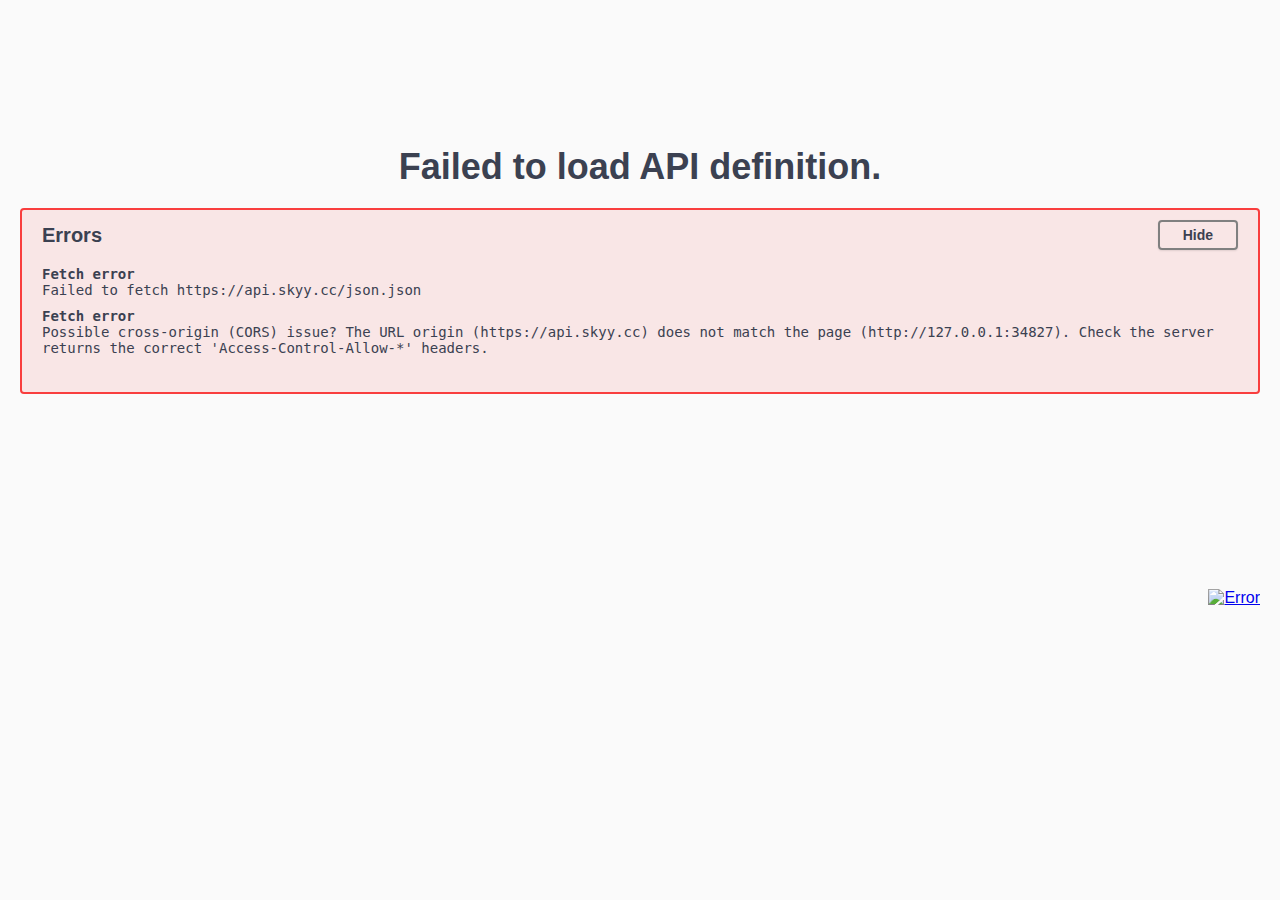
<file: docs.html>
<!DOCTYPE html>
<html lang="en">
  <head>
    <meta charset="UTF-8">
    <title>api.skyy.cc - Documentation - api.skyy.cc/docs</title>
    <link rel="stylesheet" type="text/css" href="./swagger-ui.css" />
    <link rel="stylesheet" type="text/css" href="index.css" />
    <link rel="icon" type="image/png" href="./favicon-32x32.png" sizes="32x32" />
    <link rel="icon" type="image/png" href="./favicon-16x16.png" sizes="16x16" />
  </head>
  <body>
    <div id="swagger-ui"></div>
    <script src="./swagger-ui-bundle.js" charset="UTF-8"> </script>
    <script src="./swagger-ui-standalone-preset.js" charset="UTF-8"> </script>
    <script src="./swagger-initializer.js" charset="UTF-8"> </script>
  </body>
</html>
</file>
<file: index.css>
html {
    box-sizing: border-box;
    overflow: -moz-scrollbars-vertical;
    overflow-y: scroll;
}

*,
*:before,
*:after {
    box-sizing: inherit;
}

body {
    margin: 0;
    background: #fafafa;
}

.topbar {
  display: none;
}
</file>
<file: swagger-ui.css>
.swagger-ui{color:#3b4151;font-family:sans-serif/*! normalize.css v7.0.0 | MIT License | github.com/necolas/normalize.css */}.swagger-ui html{line-height:1.15;-ms-text-size-adjust:100%;-webkit-text-size-adjust:100%}.swagger-ui body{margin:0}.swagger-ui article,.swagger-ui aside,.swagger-ui footer,.swagger-ui header,.swagger-ui nav,.swagger-ui section{display:block}.swagger-ui h1{font-size:2em;margin:.67em 0}.swagger-ui figcaption,.swagger-ui figure,.swagger-ui main{display:block}.swagger-ui figure{margin:1em 40px}.swagger-ui hr{box-sizing:content-box;height:0;overflow:visible}.swagger-ui pre{font-family:monospace,monospace;font-size:1em}.swagger-ui a{background-color:transparent;-webkit-text-decoration-skip:objects}.swagger-ui abbr[title]{border-bottom:none;text-decoration:underline;-webkit-text-decoration:underline dotted;text-decoration:underline dotted}.swagger-ui b,.swagger-ui strong{font-weight:inherit;font-weight:bolder}.swagger-ui code,.swagger-ui kbd,.swagger-ui samp{font-family:monospace,monospace;font-size:1em}.swagger-ui dfn{font-style:italic}.swagger-ui mark{background-color:#ff0;color:#000}.swagger-ui small{font-size:80%}.swagger-ui sub,.swagger-ui sup{font-size:75%;line-height:0;position:relative;vertical-align:baseline}.swagger-ui sub{bottom:-.25em}.swagger-ui sup{top:-.5em}.swagger-ui audio,.swagger-ui video{display:inline-block}.swagger-ui audio:not([controls]){display:none;height:0}.swagger-ui img{border-style:none}.swagger-ui svg:not(:root){overflow:hidden}.swagger-ui button,.swagger-ui input,.swagger-ui optgroup,.swagger-ui select,.swagger-ui textarea{font-family:sans-serif;font-size:100%;line-height:1.15;margin:0}.swagger-ui button,.swagger-ui input{overflow:visible}.swagger-ui button,.swagger-ui select{text-transform:none}.swagger-ui [type=reset],.swagger-ui [type=submit],.swagger-ui button,.swagger-ui html [type=button]{-webkit-appearance:button}.swagger-ui [type=button]::-moz-focus-inner,.swagger-ui [type=reset]::-moz-focus-inner,.swagger-ui [type=submit]::-moz-focus-inner,.swagger-ui button::-moz-focus-inner{border-style:none;padding:0}.swagger-ui [type=button]:-moz-focusring,.swagger-ui [type=reset]:-moz-focusring,.swagger-ui [type=submit]:-moz-focusring,.swagger-ui button:-moz-focusring{outline:1px dotted ButtonText}.swagger-ui fieldset{padding:.35em .75em .625em}.swagger-ui legend{box-sizing:border-box;color:inherit;display:table;max-width:100%;padding:0;white-space:normal}.swagger-ui progress{display:inline-block;vertical-align:baseline}.swagger-ui textarea{overflow:auto}.swagger-ui [type=checkbox],.swagger-ui [type=radio]{box-sizing:border-box;padding:0}.swagger-ui [type=number]::-webkit-inner-spin-button,.swagger-ui [type=number]::-webkit-outer-spin-button{height:auto}.swagger-ui [type=search]{-webkit-appearance:textfield;outline-offset:-2px}.swagger-ui [type=search]::-webkit-search-cancel-button,.swagger-ui [type=search]::-webkit-search-decoration{-webkit-appearance:none}.swagger-ui ::-webkit-file-upload-button{-webkit-appearance:button;font:inherit}.swagger-ui details,.swagger-ui menu{display:block}.swagger-ui summary{display:list-item}.swagger-ui canvas{display:inline-block}.swagger-ui [hidden],.swagger-ui template{display:none}.swagger-ui .debug *{outline:1px solid gold}.swagger-ui .debug-white *{outline:1px solid #fff}.swagger-ui .debug-black *{outline:1px solid #000}.swagger-ui .debug-grid{background:transparent url([data-uri]) repeat 0 0}.swagger-ui .debug-grid-16{background:transparent url([data-uri]) repeat 0 0}.swagger-ui .debug-grid-8-solid{background:#fff url([data-uri]) repeat 0 0}.swagger-ui .debug-grid-16-solid{background:#fff url([data-uri]) repeat 0 0}.swagger-ui .border-box,.swagger-ui a,.swagger-ui article,.swagger-ui body,.swagger-ui code,.swagger-ui dd,.swagger-ui div,.swagger-ui dl,.swagger-ui dt,.swagger-ui fieldset,.swagger-ui footer,.swagger-ui form,.swagger-ui h1,.swagger-ui h2,.swagger-ui h3,.swagger-ui h4,.swagger-ui h5,.swagger-ui h6,.swagger-ui header,.swagger-ui html,.swagger-ui input[type=email],.swagger-ui input[type=number],.swagger-ui input[type=password],.swagger-ui input[type=tel],.swagger-ui input[type=text],.swagger-ui input[type=url],.swagger-ui legend,.swagger-ui li,.swagger-ui main,.swagger-ui ol,.swagger-ui p,.swagger-ui pre,.swagger-ui section,.swagger-ui table,.swagger-ui td,.swagger-ui textarea,.swagger-ui th,.swagger-ui tr,.swagger-ui ul{box-sizing:border-box}.swagger-ui .aspect-ratio{height:0;position:relative}.swagger-ui .aspect-ratio--16x9{padding-bottom:56.25%}.swagger-ui .aspect-ratio--9x16{padding-bottom:177.77%}.swagger-ui .aspect-ratio--4x3{padding-bottom:75%}.swagger-ui .aspect-ratio--3x4{padding-bottom:133.33%}.swagger-ui .aspect-ratio--6x4{padding-bottom:66.6%}.swagger-ui .aspect-ratio--4x6{padding-bottom:150%}.swagger-ui .aspect-ratio--8x5{padding-bottom:62.5%}.swagger-ui .aspect-ratio--5x8{padding-bottom:160%}.swagger-ui .aspect-ratio--7x5{padding-bottom:71.42%}.swagger-ui .aspect-ratio--5x7{padding-bottom:140%}.swagger-ui .aspect-ratio--1x1{padding-bottom:100%}.swagger-ui .aspect-ratio--object{bottom:0;height:100%;left:0;position:absolute;right:0;top:0;width:100%;z-index:100}@media screen and (min-width:30em){.swagger-ui .aspect-ratio-ns{height:0;position:relative}.swagger-ui .aspect-ratio--16x9-ns{padding-bottom:56.25%}.swagger-ui .aspect-ratio--9x16-ns{padding-bottom:177.77%}.swagger-ui .aspect-ratio--4x3-ns{padding-bottom:75%}.swagger-ui .aspect-ratio--3x4-ns{padding-bottom:133.33%}.swagger-ui .aspect-ratio--6x4-ns{padding-bottom:66.6%}.swagger-ui .aspect-ratio--4x6-ns{padding-bottom:150%}.swagger-ui .aspect-ratio--8x5-ns{padding-bottom:62.5%}.swagger-ui .aspect-ratio--5x8-ns{padding-bottom:160%}.swagger-ui .aspect-ratio--7x5-ns{padding-bottom:71.42%}.swagger-ui .aspect-ratio--5x7-ns{padding-bottom:140%}.swagger-ui .aspect-ratio--1x1-ns{padding-bottom:100%}.swagger-ui .aspect-ratio--object-ns{bottom:0;height:100%;left:0;position:absolute;right:0;top:0;width:100%;z-index:100}}@media screen and (min-width:30em)and (max-width:60em){.swagger-ui .aspect-ratio-m{height:0;position:relative}.swagger-ui .aspect-ratio--16x9-m{padding-bottom:56.25%}.swagger-ui .aspect-ratio--9x16-m{padding-bottom:177.77%}.swagger-ui .aspect-ratio--4x3-m{padding-bottom:75%}.swagger-ui .aspect-ratio--3x4-m{padding-bottom:133.33%}.swagger-ui .aspect-ratio--6x4-m{padding-bottom:66.6%}.swagger-ui .aspect-ratio--4x6-m{padding-bottom:150%}.swagger-ui .aspect-ratio--8x5-m{padding-bottom:62.5%}.swagger-ui .aspect-ratio--5x8-m{padding-bottom:160%}.swagger-ui .aspect-ratio--7x5-m{padding-bottom:71.42%}.swagger-ui .aspect-ratio--5x7-m{padding-bottom:140%}.swagger-ui .aspect-ratio--1x1-m{padding-bottom:100%}.swagger-ui .aspect-ratio--object-m{bottom:0;height:100%;left:0;position:absolute;right:0;top:0;width:100%;z-index:100}}@media screen and (min-width:60em){.swagger-ui .aspect-ratio-l{height:0;position:relative}.swagger-ui .aspect-ratio--16x9-l{padding-bottom:56.25%}.swagger-ui .aspect-ratio--9x16-l{padding-bottom:177.77%}.swagger-ui .aspect-ratio--4x3-l{padding-bottom:75%}.swagger-ui .aspect-ratio--3x4-l{padding-bottom:133.33%}.swagger-ui .aspect-ratio--6x4-l{padding-bottom:66.6%}.swagger-ui .aspect-ratio--4x6-l{padding-bottom:150%}.swagger-ui .aspect-ratio--8x5-l{padding-bottom:62.5%}.swagger-ui .aspect-ratio--5x8-l{padding-bottom:160%}.swagger-ui .aspect-ratio--7x5-l{padding-bottom:71.42%}.swagger-ui .aspect-ratio--5x7-l{padding-bottom:140%}.swagger-ui .aspect-ratio--1x1-l{padding-bottom:100%}.swagger-ui .aspect-ratio--object-l{bottom:0;height:100%;left:0;position:absolute;right:0;top:0;width:100%;z-index:100}}.swagger-ui img{max-width:100%}.swagger-ui .cover{background-size:cover!important}.swagger-ui .contain{background-size:contain!important}@media screen and (min-width:30em){.swagger-ui .cover-ns{background-size:cover!important}.swagger-ui .contain-ns{background-size:contain!important}}@media screen and (min-width:30em)and (max-width:60em){.swagger-ui .cover-m{background-size:cover!important}.swagger-ui .contain-m{background-size:contain!important}}@media screen and (min-width:60em){.swagger-ui .cover-l{background-size:cover!important}.swagger-ui .contain-l{background-size:contain!important}}.swagger-ui .bg-center{background-position:50%;background-repeat:no-repeat}.swagger-ui .bg-top{background-position:top;background-repeat:no-repeat}.swagger-ui .bg-right{background-position:100%;background-repeat:no-repeat}.swagger-ui .bg-bottom{background-position:bottom;background-repeat:no-repeat}.swagger-ui .bg-left{background-position:0;background-repeat:no-repeat}@media screen and (min-width:30em){.swagger-ui .bg-center-ns{background-position:50%;background-repeat:no-repeat}.swagger-ui .bg-top-ns{background-position:top;background-repeat:no-repeat}.swagger-ui .bg-right-ns{background-position:100%;background-repeat:no-repeat}.swagger-ui .bg-bottom-ns{background-position:bottom;background-repeat:no-repeat}.swagger-ui .bg-left-ns{background-position:0;background-repeat:no-repeat}}@media screen and (min-width:30em)and (max-width:60em){.swagger-ui .bg-center-m{background-position:50%;background-repeat:no-repeat}.swagger-ui .bg-top-m{background-position:top;background-repeat:no-repeat}.swagger-ui .bg-right-m{background-position:100%;background-repeat:no-repeat}.swagger-ui .bg-bottom-m{background-position:bottom;background-repeat:no-repeat}.swagger-ui .bg-left-m{background-position:0;background-repeat:no-repeat}}@media screen and (min-width:60em){.swagger-ui .bg-center-l{background-position:50%;background-repeat:no-repeat}.swagger-ui .bg-top-l{background-position:top;background-repeat:no-repeat}.swagger-ui .bg-right-l{background-position:100%;background-repeat:no-repeat}.swagger-ui .bg-bottom-l{background-position:bottom;background-repeat:no-repeat}.swagger-ui .bg-left-l{background-position:0;background-repeat:no-repeat}}.swagger-ui .outline{outline:1px solid}.swagger-ui .outline-transparent{outline:1px solid transparent}.swagger-ui .outline-0{outline:0}@media screen and (min-width:30em){.swagger-ui .outline-ns{outline:1px solid}.swagger-ui .outline-transparent-ns{outline:1px solid transparent}.swagger-ui .outline-0-ns{outline:0}}@media screen and (min-width:30em)and (max-width:60em){.swagger-ui .outline-m{outline:1px solid}.swagger-ui .outline-transparent-m{outline:1px solid transparent}.swagger-ui .outline-0-m{outline:0}}@media screen and (min-width:60em){.swagger-ui .outline-l{outline:1px solid}.swagger-ui .outline-transparent-l{outline:1px solid transparent}.swagger-ui .outline-0-l{outline:0}}.swagger-ui .ba{border-style:solid;border-width:1px}.swagger-ui .bt{border-top-style:solid;border-top-width:1px}.swagger-ui .br{border-right-style:solid;border-right-width:1px}.swagger-ui .bb{border-bottom-style:solid;border-bottom-width:1px}.swagger-ui .bl{border-left-style:solid;border-left-width:1px}.swagger-ui .bn{border-style:none;border-width:0}@media screen and (min-width:30em){.swagger-ui .ba-ns{border-style:solid;border-width:1px}.swagger-ui .bt-ns{border-top-style:solid;border-top-width:1px}.swagger-ui .br-ns{border-right-style:solid;border-right-width:1px}.swagger-ui .bb-ns{border-bottom-style:solid;border-bottom-width:1px}.swagger-ui .bl-ns{border-left-style:solid;border-left-width:1px}.swagger-ui .bn-ns{border-style:none;border-width:0}}@media screen and (min-width:30em)and (max-width:60em){.swagger-ui .ba-m{border-style:solid;border-width:1px}.swagger-ui .bt-m{border-top-style:solid;border-top-width:1px}.swagger-ui .br-m{border-right-style:solid;border-right-width:1px}.swagger-ui .bb-m{border-bottom-style:solid;border-bottom-width:1px}.swagger-ui .bl-m{border-left-style:solid;border-left-width:1px}.swagger-ui .bn-m{border-style:none;border-width:0}}@media screen and (min-width:60em){.swagger-ui .ba-l{border-style:solid;border-width:1px}.swagger-ui .bt-l{border-top-style:solid;border-top-width:1px}.swagger-ui .br-l{border-right-style:solid;border-right-width:1px}.swagger-ui .bb-l{border-bottom-style:solid;border-bottom-width:1px}.swagger-ui .bl-l{border-left-style:solid;border-left-width:1px}.swagger-ui .bn-l{border-style:none;border-width:0}}.swagger-ui .b--black{border-color:#000}.swagger-ui .b--near-black{border-color:#111}.swagger-ui .b--dark-gray{border-color:#333}.swagger-ui .b--mid-gray{border-color:#555}.swagger-ui .b--gray{border-color:#777}.swagger-ui .b--silver{border-color:#999}.swagger-ui .b--light-silver{border-color:#aaa}.swagger-ui .b--moon-gray{border-color:#ccc}.swagger-ui .b--light-gray{border-color:#eee}.swagger-ui .b--near-white{border-color:#f4f4f4}.swagger-ui .b--white{border-color:#fff}.swagger-ui .b--white-90{border-color:hsla(0,0%,100%,.9)}.swagger-ui .b--white-80{border-color:hsla(0,0%,100%,.8)}.swagger-ui .b--white-70{border-color:hsla(0,0%,100%,.7)}.swagger-ui .b--white-60{border-color:hsla(0,0%,100%,.6)}.swagger-ui .b--white-50{border-color:hsla(0,0%,100%,.5)}.swagger-ui .b--white-40{border-color:hsla(0,0%,100%,.4)}.swagger-ui .b--white-30{border-color:hsla(0,0%,100%,.3)}.swagger-ui .b--white-20{border-color:hsla(0,0%,100%,.2)}.swagger-ui .b--white-10{border-color:hsla(0,0%,100%,.1)}.swagger-ui .b--white-05{border-color:hsla(0,0%,100%,.05)}.swagger-ui .b--white-025{border-color:hsla(0,0%,100%,.025)}.swagger-ui .b--white-0125{border-color:hsla(0,0%,100%,.013)}.swagger-ui .b--black-90{border-color:rgba(0,0,0,.9)}.swagger-ui .b--black-80{border-color:rgba(0,0,0,.8)}.swagger-ui .b--black-70{border-color:rgba(0,0,0,.7)}.swagger-ui .b--black-60{border-color:rgba(0,0,0,.6)}.swagger-ui .b--black-50{border-color:rgba(0,0,0,.5)}.swagger-ui .b--black-40{border-color:rgba(0,0,0,.4)}.swagger-ui .b--black-30{border-color:rgba(0,0,0,.3)}.swagger-ui .b--black-20{border-color:rgba(0,0,0,.2)}.swagger-ui .b--black-10{border-color:rgba(0,0,0,.1)}.swagger-ui .b--black-05{border-color:rgba(0,0,0,.05)}.swagger-ui .b--black-025{border-color:rgba(0,0,0,.025)}.swagger-ui .b--black-0125{border-color:rgba(0,0,0,.013)}.swagger-ui .b--dark-red{border-color:#e7040f}.swagger-ui .b--red{border-color:#ff4136}.swagger-ui .b--light-red{border-color:#ff725c}.swagger-ui .b--orange{border-color:#ff6300}.swagger-ui .b--gold{border-color:#ffb700}.swagger-ui .b--yellow{border-color:gold}.swagger-ui .b--light-yellow{border-color:#fbf1a9}.swagger-ui .b--purple{border-color:#5e2ca5}.swagger-ui .b--light-purple{border-color:#a463f2}.swagger-ui .b--dark-pink{border-color:#d5008f}.swagger-ui .b--hot-pink{border-color:#ff41b4}.swagger-ui .b--pink{border-color:#ff80cc}.swagger-ui .b--light-pink{border-color:#ffa3d7}.swagger-ui .b--dark-green{border-color:#137752}.swagger-ui .b--green{border-color:#19a974}.swagger-ui .b--light-green{border-color:#9eebcf}.swagger-ui .b--navy{border-color:#001b44}.swagger-ui .b--dark-blue{border-color:#00449e}.swagger-ui .b--blue{border-color:#357edd}.swagger-ui .b--light-blue{border-color:#96ccff}.swagger-ui .b--lightest-blue{border-color:#cdecff}.swagger-ui .b--washed-blue{border-color:#f6fffe}.swagger-ui .b--washed-green{border-color:#e8fdf5}.swagger-ui .b--washed-yellow{border-color:#fffceb}.swagger-ui .b--washed-red{border-color:#ffdfdf}.swagger-ui .b--transparent{border-color:transparent}.swagger-ui .b--inherit{border-color:inherit}.swagger-ui .br0{border-radius:0}.swagger-ui .br1{border-radius:.125rem}.swagger-ui .br2{border-radius:.25rem}.swagger-ui .br3{border-radius:.5rem}.swagger-ui .br4{border-radius:1rem}.swagger-ui .br-100{border-radius:100%}.swagger-ui .br-pill{border-radius:9999px}.swagger-ui .br--bottom{border-top-left-radius:0;border-top-right-radius:0}.swagger-ui .br--top{border-bottom-left-radius:0;border-bottom-right-radius:0}.swagger-ui .br--right{border-bottom-left-radius:0;border-top-left-radius:0}.swagger-ui .br--left{border-bottom-right-radius:0;border-top-right-radius:0}@media screen and (min-width:30em){.swagger-ui .br0-ns{border-radius:0}.swagger-ui .br1-ns{border-radius:.125rem}.swagger-ui .br2-ns{border-radius:.25rem}.swagger-ui .br3-ns{border-radius:.5rem}.swagger-ui .br4-ns{border-radius:1rem}.swagger-ui .br-100-ns{border-radius:100%}.swagger-ui .br-pill-ns{border-radius:9999px}.swagger-ui .br--bottom-ns{border-top-left-radius:0;border-top-right-radius:0}.swagger-ui .br--top-ns{border-bottom-left-radius:0;border-bottom-right-radius:0}.swagger-ui .br--right-ns{border-bottom-left-radius:0;border-top-left-radius:0}.swagger-ui .br--left-ns{border-bottom-right-radius:0;border-top-right-radius:0}}@media screen and (min-width:30em)and (max-width:60em){.swagger-ui .br0-m{border-radius:0}.swagger-ui .br1-m{border-radius:.125rem}.swagger-ui .br2-m{border-radius:.25rem}.swagger-ui .br3-m{border-radius:.5rem}.swagger-ui .br4-m{border-radius:1rem}.swagger-ui .br-100-m{border-radius:100%}.swagger-ui .br-pill-m{border-radius:9999px}.swagger-ui .br--bottom-m{border-top-left-radius:0;border-top-right-radius:0}.swagger-ui .br--top-m{border-bottom-left-radius:0;border-bottom-right-radius:0}.swagger-ui .br--right-m{border-bottom-left-radius:0;border-top-left-radius:0}.swagger-ui .br--left-m{border-bottom-right-radius:0;border-top-right-radius:0}}@media screen and (min-width:60em){.swagger-ui .br0-l{border-radius:0}.swagger-ui .br1-l{border-radius:.125rem}.swagger-ui .br2-l{border-radius:.25rem}.swagger-ui .br3-l{border-radius:.5rem}.swagger-ui .br4-l{border-radius:1rem}.swagger-ui .br-100-l{border-radius:100%}.swagger-ui .br-pill-l{border-radius:9999px}.swagger-ui .br--bottom-l{border-top-left-radius:0;border-top-right-radius:0}.swagger-ui .br--top-l{border-bottom-left-radius:0;border-bottom-right-radius:0}.swagger-ui .br--right-l{border-bottom-left-radius:0;border-top-left-radius:0}.swagger-ui .br--left-l{border-bottom-right-radius:0;border-top-right-radius:0}}.swagger-ui .b--dotted{border-style:dotted}.swagger-ui .b--dashed{border-style:dashed}.swagger-ui .b--solid{border-style:solid}.swagger-ui .b--none{border-style:none}@media screen and (min-width:30em){.swagger-ui .b--dotted-ns{border-style:dotted}.swagger-ui .b--dashed-ns{border-style:dashed}.swagger-ui .b--solid-ns{border-style:solid}.swagger-ui .b--none-ns{border-style:none}}@media screen and (min-width:30em)and (max-width:60em){.swagger-ui .b--dotted-m{border-style:dotted}.swagger-ui .b--dashed-m{border-style:dashed}.swagger-ui .b--solid-m{border-style:solid}.swagger-ui .b--none-m{border-style:none}}@media screen and (min-width:60em){.swagger-ui .b--dotted-l{border-style:dotted}.swagger-ui .b--dashed-l{border-style:dashed}.swagger-ui .b--solid-l{border-style:solid}.swagger-ui .b--none-l{border-style:none}}.swagger-ui .bw0{border-width:0}.swagger-ui .bw1{border-width:.125rem}.swagger-ui .bw2{border-width:.25rem}.swagger-ui .bw3{border-width:.5rem}.swagger-ui .bw4{border-width:1rem}.swagger-ui .bw5{border-width:2rem}.swagger-ui .bt-0{border-top-width:0}.swagger-ui .br-0{border-right-width:0}.swagger-ui .bb-0{border-bottom-width:0}.swagger-ui .bl-0{border-left-width:0}@media screen and (min-width:30em){.swagger-ui .bw0-ns{border-width:0}.swagger-ui .bw1-ns{border-width:.125rem}.swagger-ui .bw2-ns{border-width:.25rem}.swagger-ui .bw3-ns{border-width:.5rem}.swagger-ui .bw4-ns{border-width:1rem}.swagger-ui .bw5-ns{border-width:2rem}.swagger-ui .bt-0-ns{border-top-width:0}.swagger-ui .br-0-ns{border-right-width:0}.swagger-ui .bb-0-ns{border-bottom-width:0}.swagger-ui .bl-0-ns{border-left-width:0}}@media screen and (min-width:30em)and (max-width:60em){.swagger-ui .bw0-m{border-width:0}.swagger-ui .bw1-m{border-width:.125rem}.swagger-ui .bw2-m{border-width:.25rem}.swagger-ui .bw3-m{border-width:.5rem}.swagger-ui .bw4-m{border-width:1rem}.swagger-ui .bw5-m{border-width:2rem}.swagger-ui .bt-0-m{border-top-width:0}.swagger-ui .br-0-m{border-right-width:0}.swagger-ui .bb-0-m{border-bottom-width:0}.swagger-ui .bl-0-m{border-left-width:0}}@media screen and (min-width:60em){.swagger-ui .bw0-l{border-width:0}.swagger-ui .bw1-l{border-width:.125rem}.swagger-ui .bw2-l{border-width:.25rem}.swagger-ui .bw3-l{border-width:.5rem}.swagger-ui .bw4-l{border-width:1rem}.swagger-ui .bw5-l{border-width:2rem}.swagger-ui .bt-0-l{border-top-width:0}.swagger-ui .br-0-l{border-right-width:0}.swagger-ui .bb-0-l{border-bottom-width:0}.swagger-ui .bl-0-l{border-left-width:0}}.swagger-ui .shadow-1{box-shadow:0 0 4px 2px rgba(0,0,0,.2)}.swagger-ui .shadow-2{box-shadow:0 0 8px 2px rgba(0,0,0,.2)}.swagger-ui .shadow-3{box-shadow:2px 2px 4px 2px rgba(0,0,0,.2)}.swagger-ui .shadow-4{box-shadow:2px 2px 8px 0 rgba(0,0,0,.2)}.swagger-ui .shadow-5{box-shadow:4px 4px 8px 0 rgba(0,0,0,.2)}@media screen and (min-width:30em){.swagger-ui .shadow-1-ns{box-shadow:0 0 4px 2px rgba(0,0,0,.2)}.swagger-ui .shadow-2-ns{box-shadow:0 0 8px 2px rgba(0,0,0,.2)}.swagger-ui .shadow-3-ns{box-shadow:2px 2px 4px 2px rgba(0,0,0,.2)}.swagger-ui .shadow-4-ns{box-shadow:2px 2px 8px 0 rgba(0,0,0,.2)}.swagger-ui .shadow-5-ns{box-shadow:4px 4px 8px 0 rgba(0,0,0,.2)}}@media screen and (min-width:30em)and (max-width:60em){.swagger-ui .shadow-1-m{box-shadow:0 0 4px 2px rgba(0,0,0,.2)}.swagger-ui .shadow-2-m{box-shadow:0 0 8px 2px rgba(0,0,0,.2)}.swagger-ui .shadow-3-m{box-shadow:2px 2px 4px 2px rgba(0,0,0,.2)}.swagger-ui .shadow-4-m{box-shadow:2px 2px 8px 0 rgba(0,0,0,.2)}.swagger-ui .shadow-5-m{box-shadow:4px 4px 8px 0 rgba(0,0,0,.2)}}@media screen and (min-width:60em){.swagger-ui .shadow-1-l{box-shadow:0 0 4px 2px rgba(0,0,0,.2)}.swagger-ui .shadow-2-l{box-shadow:0 0 8px 2px rgba(0,0,0,.2)}.swagger-ui .shadow-3-l{box-shadow:2px 2px 4px 2px rgba(0,0,0,.2)}.swagger-ui .shadow-4-l{box-shadow:2px 2px 8px 0 rgba(0,0,0,.2)}.swagger-ui .shadow-5-l{box-shadow:4px 4px 8px 0 rgba(0,0,0,.2)}}.swagger-ui .pre{overflow-x:auto;overflow-y:hidden;overflow:scroll}.swagger-ui .top-0{top:0}.swagger-ui .right-0{right:0}.swagger-ui .bottom-0{bottom:0}.swagger-ui .left-0{left:0}.swagger-ui .top-1{top:1rem}.swagger-ui .right-1{right:1rem}.swagger-ui .bottom-1{bottom:1rem}.swagger-ui .left-1{left:1rem}.swagger-ui .top-2{top:2rem}.swagger-ui .right-2{right:2rem}.swagger-ui .bottom-2{bottom:2rem}.swagger-ui .left-2{left:2rem}.swagger-ui .top--1{top:-1rem}.swagger-ui .right--1{right:-1rem}.swagger-ui .bottom--1{bottom:-1rem}.swagger-ui .left--1{left:-1rem}.swagger-ui .top--2{top:-2rem}.swagger-ui .right--2{right:-2rem}.swagger-ui .bottom--2{bottom:-2rem}.swagger-ui .left--2{left:-2rem}.swagger-ui .absolute--fill{bottom:0;left:0;right:0;top:0}@media screen and (min-width:30em){.swagger-ui .top-0-ns{top:0}.swagger-ui .left-0-ns{left:0}.swagger-ui .right-0-ns{right:0}.swagger-ui .bottom-0-ns{bottom:0}.swagger-ui .top-1-ns{top:1rem}.swagger-ui .left-1-ns{left:1rem}.swagger-ui .right-1-ns{right:1rem}.swagger-ui .bottom-1-ns{bottom:1rem}.swagger-ui .top-2-ns{top:2rem}.swagger-ui .left-2-ns{left:2rem}.swagger-ui .right-2-ns{right:2rem}.swagger-ui .bottom-2-ns{bottom:2rem}.swagger-ui .top--1-ns{top:-1rem}.swagger-ui .right--1-ns{right:-1rem}.swagger-ui .bottom--1-ns{bottom:-1rem}.swagger-ui .left--1-ns{left:-1rem}.swagger-ui .top--2-ns{top:-2rem}.swagger-ui .right--2-ns{right:-2rem}.swagger-ui .bottom--2-ns{bottom:-2rem}.swagger-ui .left--2-ns{left:-2rem}.swagger-ui .absolute--fill-ns{bottom:0;left:0;right:0;top:0}}@media screen and (min-width:30em)and (max-width:60em){.swagger-ui .top-0-m{top:0}.swagger-ui .left-0-m{left:0}.swagger-ui .right-0-m{right:0}.swagger-ui .bottom-0-m{bottom:0}.swagger-ui .top-1-m{top:1rem}.swagger-ui .left-1-m{left:1rem}.swagger-ui .right-1-m{right:1rem}.swagger-ui .bottom-1-m{bottom:1rem}.swagger-ui .top-2-m{top:2rem}.swagger-ui .left-2-m{left:2rem}.swagger-ui .right-2-m{right:2rem}.swagger-ui .bottom-2-m{bottom:2rem}.swagger-ui .top--1-m{top:-1rem}.swagger-ui .right--1-m{right:-1rem}.swagger-ui .bottom--1-m{bottom:-1rem}.swagger-ui .left--1-m{left:-1rem}.swagger-ui .top--2-m{top:-2rem}.swagger-ui .right--2-m{right:-2rem}.swagger-ui .bottom--2-m{bottom:-2rem}.swagger-ui .left--2-m{left:-2rem}.swagger-ui .absolute--fill-m{bottom:0;left:0;right:0;top:0}}@media screen and (min-width:60em){.swagger-ui .top-0-l{top:0}.swagger-ui .left-0-l{left:0}.swagger-ui .right-0-l{right:0}.swagger-ui .bottom-0-l{bottom:0}.swagger-ui .top-1-l{top:1rem}.swagger-ui .left-1-l{left:1rem}.swagger-ui .right-1-l{right:1rem}.swagger-ui .bottom-1-l{bottom:1rem}.swagger-ui .top-2-l{top:2rem}.swagger-ui .left-2-l{left:2rem}.swagger-ui .right-2-l{right:2rem}.swagger-ui .bottom-2-l{bottom:2rem}.swagger-ui .top--1-l{top:-1rem}.swagger-ui .right--1-l{right:-1rem}.swagger-ui .bottom--1-l{bottom:-1rem}.swagger-ui .left--1-l{left:-1rem}.swagger-ui .top--2-l{top:-2rem}.swagger-ui .right--2-l{right:-2rem}.swagger-ui .bottom--2-l{bottom:-2rem}.swagger-ui .left--2-l{left:-2rem}.swagger-ui .absolute--fill-l{bottom:0;left:0;right:0;top:0}}.swagger-ui .cf:after,.swagger-ui .cf:before{content:" ";display:table}.swagger-ui .cf:after{clear:both}.swagger-ui .cf{zoom:1}.swagger-ui .cl{clear:left}.swagger-ui .cr{clear:right}.swagger-ui .cb{clear:both}.swagger-ui .cn{clear:none}@media screen and (min-width:30em){.swagger-ui .cl-ns{clear:left}.swagger-ui .cr-ns{clear:right}.swagger-ui .cb-ns{clear:both}.swagger-ui .cn-ns{clear:none}}@media screen and (min-width:30em)and (max-width:60em){.swagger-ui .cl-m{clear:left}.swagger-ui .cr-m{clear:right}.swagger-ui .cb-m{clear:both}.swagger-ui .cn-m{clear:none}}@media screen and (min-width:60em){.swagger-ui .cl-l{clear:left}.swagger-ui .cr-l{clear:right}.swagger-ui .cb-l{clear:both}.swagger-ui .cn-l{clear:none}}.swagger-ui .flex{display:flex}.swagger-ui .inline-flex{display:inline-flex}.swagger-ui .flex-auto{flex:1 1 auto;min-height:0;min-width:0}.swagger-ui .flex-none{flex:none}.swagger-ui .flex-column{flex-direction:column}.swagger-ui .flex-row{flex-direction:row}.swagger-ui .flex-wrap{flex-wrap:wrap}.swagger-ui .flex-nowrap{flex-wrap:nowrap}.swagger-ui .flex-wrap-reverse{flex-wrap:wrap-reverse}.swagger-ui .flex-column-reverse{flex-direction:column-reverse}.swagger-ui .flex-row-reverse{flex-direction:row-reverse}.swagger-ui .items-start{align-items:flex-start}.swagger-ui .items-end{align-items:flex-end}.swagger-ui .items-center{align-items:center}.swagger-ui .items-baseline{align-items:baseline}.swagger-ui .items-stretch{align-items:stretch}.swagger-ui .self-start{align-self:flex-start}.swagger-ui .self-end{align-self:flex-end}.swagger-ui .self-center{align-self:center}.swagger-ui .self-baseline{align-self:baseline}.swagger-ui .self-stretch{align-self:stretch}.swagger-ui .justify-start{justify-content:flex-start}.swagger-ui .justify-end{justify-content:flex-end}.swagger-ui .justify-center{justify-content:center}.swagger-ui .justify-between{justify-content:space-between}.swagger-ui .justify-around{justify-content:space-around}.swagger-ui .content-start{align-content:flex-start}.swagger-ui .content-end{align-content:flex-end}.swagger-ui .content-center{align-content:center}.swagger-ui .content-between{align-content:space-between}.swagger-ui .content-around{align-content:space-around}.swagger-ui .content-stretch{align-content:stretch}.swagger-ui .order-0{order:0}.swagger-ui .order-1{order:1}.swagger-ui .order-2{order:2}.swagger-ui .order-3{order:3}.swagger-ui .order-4{order:4}.swagger-ui .order-5{order:5}.swagger-ui .order-6{order:6}.swagger-ui .order-7{order:7}.swagger-ui .order-8{order:8}.swagger-ui .order-last{order:99999}.swagger-ui .flex-grow-0{flex-grow:0}.swagger-ui .flex-grow-1{flex-grow:1}.swagger-ui .flex-shrink-0{flex-shrink:0}.swagger-ui .flex-shrink-1{flex-shrink:1}@media screen and (min-width:30em){.swagger-ui .flex-ns{display:flex}.swagger-ui .inline-flex-ns{display:inline-flex}.swagger-ui .flex-auto-ns{flex:1 1 auto;min-height:0;min-width:0}.swagger-ui .flex-none-ns{flex:none}.swagger-ui .flex-column-ns{flex-direction:column}.swagger-ui .flex-row-ns{flex-direction:row}.swagger-ui .flex-wrap-ns{flex-wrap:wrap}.swagger-ui .flex-nowrap-ns{flex-wrap:nowrap}.swagger-ui .flex-wrap-reverse-ns{flex-wrap:wrap-reverse}.swagger-ui .flex-column-reverse-ns{flex-direction:column-reverse}.swagger-ui .flex-row-reverse-ns{flex-direction:row-reverse}.swagger-ui .items-start-ns{align-items:flex-start}.swagger-ui .items-end-ns{align-items:flex-end}.swagger-ui .items-center-ns{align-items:center}.swagger-ui .items-baseline-ns{align-items:baseline}.swagger-ui .items-stretch-ns{align-items:stretch}.swagger-ui .self-start-ns{align-self:flex-start}.swagger-ui .self-end-ns{align-self:flex-end}.swagger-ui .self-center-ns{align-self:center}.swagger-ui .self-baseline-ns{align-self:baseline}.swagger-ui .self-stretch-ns{align-self:stretch}.swagger-ui .justify-start-ns{justify-content:flex-start}.swagger-ui .justify-end-ns{justify-content:flex-end}.swagger-ui .justify-center-ns{justify-content:center}.swagger-ui .justify-between-ns{justify-content:space-between}.swagger-ui .justify-around-ns{justify-content:space-around}.swagger-ui .content-start-ns{align-content:flex-start}.swagger-ui .content-end-ns{align-content:flex-end}.swagger-ui .content-center-ns{align-content:center}.swagger-ui .content-between-ns{align-content:space-between}.swagger-ui .content-around-ns{align-content:space-around}.swagger-ui .content-stretch-ns{align-content:stretch}.swagger-ui .order-0-ns{order:0}.swagger-ui .order-1-ns{order:1}.swagger-ui .order-2-ns{order:2}.swagger-ui .order-3-ns{order:3}.swagger-ui .order-4-ns{order:4}.swagger-ui .order-5-ns{order:5}.swagger-ui .order-6-ns{order:6}.swagger-ui .order-7-ns{order:7}.swagger-ui .order-8-ns{order:8}.swagger-ui .order-last-ns{order:99999}.swagger-ui .flex-grow-0-ns{flex-grow:0}.swagger-ui .flex-grow-1-ns{flex-grow:1}.swagger-ui .flex-shrink-0-ns{flex-shrink:0}.swagger-ui .flex-shrink-1-ns{flex-shrink:1}}@media screen and (min-width:30em)and (max-width:60em){.swagger-ui .flex-m{display:flex}.swagger-ui .inline-flex-m{display:inline-flex}.swagger-ui .flex-auto-m{flex:1 1 auto;min-height:0;min-width:0}.swagger-ui .flex-none-m{flex:none}.swagger-ui .flex-column-m{flex-direction:column}.swagger-ui .flex-row-m{flex-direction:row}.swagger-ui .flex-wrap-m{flex-wrap:wrap}.swagger-ui .flex-nowrap-m{flex-wrap:nowrap}.swagger-ui .flex-wrap-reverse-m{flex-wrap:wrap-reverse}.swagger-ui .flex-column-reverse-m{flex-direction:column-reverse}.swagger-ui .flex-row-reverse-m{flex-direction:row-reverse}.swagger-ui .items-start-m{align-items:flex-start}.swagger-ui .items-end-m{align-items:flex-end}.swagger-ui .items-center-m{align-items:center}.swagger-ui .items-baseline-m{align-items:baseline}.swagger-ui .items-stretch-m{align-items:stretch}.swagger-ui .self-start-m{align-self:flex-start}.swagger-ui .self-end-m{align-self:flex-end}.swagger-ui .self-center-m{align-self:center}.swagger-ui .self-baseline-m{align-self:baseline}.swagger-ui .self-stretch-m{align-self:stretch}.swagger-ui .justify-start-m{justify-content:flex-start}.swagger-ui .justify-end-m{justify-content:flex-end}.swagger-ui .justify-center-m{justify-content:center}.swagger-ui .justify-between-m{justify-content:space-between}.swagger-ui .justify-around-m{justify-content:space-around}.swagger-ui .content-start-m{align-content:flex-start}.swagger-ui .content-end-m{align-content:flex-end}.swagger-ui .content-center-m{align-content:center}.swagger-ui .content-between-m{align-content:space-between}.swagger-ui .content-around-m{align-content:space-around}.swagger-ui .content-stretch-m{align-content:stretch}.swagger-ui .order-0-m{order:0}.swagger-ui .order-1-m{order:1}.swagger-ui .order-2-m{order:2}.swagger-ui .order-3-m{order:3}.swagger-ui .order-4-m{order:4}.swagger-ui .order-5-m{order:5}.swagger-ui .order-6-m{order:6}.swagger-ui .order-7-m{order:7}.swagger-ui .order-8-m{order:8}.swagger-ui .order-last-m{order:99999}.swagger-ui .flex-grow-0-m{flex-grow:0}.swagger-ui .flex-grow-1-m{flex-grow:1}.swagger-ui .flex-shrink-0-m{flex-shrink:0}.swagger-ui .flex-shrink-1-m{flex-shrink:1}}@media screen and (min-width:60em){.swagger-ui .flex-l{display:flex}.swagger-ui .inline-flex-l{display:inline-flex}.swagger-ui .flex-auto-l{flex:1 1 auto;min-height:0;min-width:0}.swagger-ui .flex-none-l{flex:none}.swagger-ui .flex-column-l{flex-direction:column}.swagger-ui .flex-row-l{flex-direction:row}.swagger-ui .flex-wrap-l{flex-wrap:wrap}.swagger-ui .flex-nowrap-l{flex-wrap:nowrap}.swagger-ui .flex-wrap-reverse-l{flex-wrap:wrap-reverse}.swagger-ui .flex-column-reverse-l{flex-direction:column-reverse}.swagger-ui .flex-row-reverse-l{flex-direction:row-reverse}.swagger-ui .items-start-l{align-items:flex-start}.swagger-ui .items-end-l{align-items:flex-end}.swagger-ui .items-center-l{align-items:center}.swagger-ui .items-baseline-l{align-items:baseline}.swagger-ui .items-stretch-l{align-items:stretch}.swagger-ui .self-start-l{align-self:flex-start}.swagger-ui .self-end-l{align-self:flex-end}.swagger-ui .self-center-l{align-self:center}.swagger-ui .self-baseline-l{align-self:baseline}.swagger-ui .self-stretch-l{align-self:stretch}.swagger-ui .justify-start-l{justify-content:flex-start}.swagger-ui .justify-end-l{justify-content:flex-end}.swagger-ui .justify-center-l{justify-content:center}.swagger-ui .justify-between-l{justify-content:space-between}.swagger-ui .justify-around-l{justify-content:space-around}.swagger-ui .content-start-l{align-content:flex-start}.swagger-ui .content-end-l{align-content:flex-end}.swagger-ui .content-center-l{align-content:center}.swagger-ui .content-between-l{align-content:space-between}.swagger-ui .content-around-l{align-content:space-around}.swagger-ui .content-stretch-l{align-content:stretch}.swagger-ui .order-0-l{order:0}.swagger-ui .order-1-l{order:1}.swagger-ui .order-2-l{order:2}.swagger-ui .order-3-l{order:3}.swagger-ui .order-4-l{order:4}.swagger-ui .order-5-l{order:5}.swagger-ui .order-6-l{order:6}.swagger-ui .order-7-l{order:7}.swagger-ui .order-8-l{order:8}.swagger-ui .order-last-l{order:99999}.swagger-ui .flex-grow-0-l{flex-grow:0}.swagger-ui .flex-grow-1-l{flex-grow:1}.swagger-ui .flex-shrink-0-l{flex-shrink:0}.swagger-ui .flex-shrink-1-l{flex-shrink:1}}.swagger-ui .dn{display:none}.swagger-ui .di{display:inline}.swagger-ui .db{display:block}.swagger-ui .dib{display:inline-block}.swagger-ui .dit{display:inline-table}.swagger-ui .dt{display:table}.swagger-ui .dtc{display:table-cell}.swagger-ui .dt-row{display:table-row}.swagger-ui .dt-row-group{display:table-row-group}.swagger-ui .dt-column{display:table-column}.swagger-ui .dt-column-group{display:table-column-group}.swagger-ui .dt--fixed{table-layout:fixed;width:100%}@media screen and (min-width:30em){.swagger-ui .dn-ns{display:none}.swagger-ui .di-ns{display:inline}.swagger-ui .db-ns{display:block}.swagger-ui .dib-ns{display:inline-block}.swagger-ui .dit-ns{display:inline-table}.swagger-ui .dt-ns{display:table}.swagger-ui .dtc-ns{display:table-cell}.swagger-ui .dt-row-ns{display:table-row}.swagger-ui .dt-row-group-ns{display:table-row-group}.swagger-ui .dt-column-ns{display:table-column}.swagger-ui .dt-column-group-ns{display:table-column-group}.swagger-ui .dt--fixed-ns{table-layout:fixed;width:100%}}@media screen and (min-width:30em)and (max-width:60em){.swagger-ui .dn-m{display:none}.swagger-ui .di-m{display:inline}.swagger-ui .db-m{display:block}.swagger-ui .dib-m{display:inline-block}.swagger-ui .dit-m{display:inline-table}.swagger-ui .dt-m{display:table}.swagger-ui .dtc-m{display:table-cell}.swagger-ui .dt-row-m{display:table-row}.swagger-ui .dt-row-group-m{display:table-row-group}.swagger-ui .dt-column-m{display:table-column}.swagger-ui .dt-column-group-m{display:table-column-group}.swagger-ui .dt--fixed-m{table-layout:fixed;width:100%}}@media screen and (min-width:60em){.swagger-ui .dn-l{display:none}.swagger-ui .di-l{display:inline}.swagger-ui .db-l{display:block}.swagger-ui .dib-l{display:inline-block}.swagger-ui .dit-l{display:inline-table}.swagger-ui .dt-l{display:table}.swagger-ui .dtc-l{display:table-cell}.swagger-ui .dt-row-l{display:table-row}.swagger-ui .dt-row-group-l{display:table-row-group}.swagger-ui .dt-column-l{display:table-column}.swagger-ui .dt-column-group-l{display:table-column-group}.swagger-ui .dt--fixed-l{table-layout:fixed;width:100%}}.swagger-ui .fl{_display:inline;float:left}.swagger-ui .fr{_display:inline;float:right}.swagger-ui .fn{float:none}@media screen and (min-width:30em){.swagger-ui .fl-ns{_display:inline;float:left}.swagger-ui .fr-ns{_display:inline;float:right}.swagger-ui .fn-ns{float:none}}@media screen and (min-width:30em)and (max-width:60em){.swagger-ui .fl-m{_display:inline;float:left}.swagger-ui .fr-m{_display:inline;float:right}.swagger-ui .fn-m{float:none}}@media screen and (min-width:60em){.swagger-ui .fl-l{_display:inline;float:left}.swagger-ui .fr-l{_display:inline;float:right}.swagger-ui .fn-l{float:none}}.swagger-ui .sans-serif{font-family:-apple-system,BlinkMacSystemFont,avenir next,avenir,helvetica,helvetica neue,ubuntu,roboto,noto,segoe ui,arial,sans-serif}.swagger-ui .serif{font-family:georgia,serif}.swagger-ui .system-sans-serif{font-family:sans-serif}.swagger-ui .system-serif{font-family:serif}.swagger-ui .code,.swagger-ui code{font-family:Consolas,monaco,monospace}.swagger-ui .courier{font-family:Courier Next,courier,monospace}.swagger-ui .helvetica{font-family:helvetica neue,helvetica,sans-serif}.swagger-ui .avenir{font-family:avenir next,avenir,sans-serif}.swagger-ui .athelas{font-family:athelas,georgia,serif}.swagger-ui .georgia{font-family:georgia,serif}.swagger-ui .times{font-family:times,serif}.swagger-ui .bodoni{font-family:Bodoni MT,serif}.swagger-ui .calisto{font-family:Calisto MT,serif}.swagger-ui .garamond{font-family:garamond,serif}.swagger-ui .baskerville{font-family:baskerville,serif}.swagger-ui .i{font-style:italic}.swagger-ui .fs-normal{font-style:normal}@media screen and (min-width:30em){.swagger-ui .i-ns{font-style:italic}.swagger-ui .fs-normal-ns{font-style:normal}}@media screen and (min-width:30em)and (max-width:60em){.swagger-ui .i-m{font-style:italic}.swagger-ui .fs-normal-m{font-style:normal}}@media screen and (min-width:60em){.swagger-ui .i-l{font-style:italic}.swagger-ui .fs-normal-l{font-style:normal}}.swagger-ui .normal{font-weight:400}.swagger-ui .b{font-weight:700}.swagger-ui .fw1{font-weight:100}.swagger-ui .fw2{font-weight:200}.swagger-ui .fw3{font-weight:300}.swagger-ui .fw4{font-weight:400}.swagger-ui .fw5{font-weight:500}.swagger-ui .fw6{font-weight:600}.swagger-ui .fw7{font-weight:700}.swagger-ui .fw8{font-weight:800}.swagger-ui .fw9{font-weight:900}@media screen and (min-width:30em){.swagger-ui .normal-ns{font-weight:400}.swagger-ui .b-ns{font-weight:700}.swagger-ui .fw1-ns{font-weight:100}.swagger-ui .fw2-ns{font-weight:200}.swagger-ui .fw3-ns{font-weight:300}.swagger-ui .fw4-ns{font-weight:400}.swagger-ui .fw5-ns{font-weight:500}.swagger-ui .fw6-ns{font-weight:600}.swagger-ui .fw7-ns{font-weight:700}.swagger-ui .fw8-ns{font-weight:800}.swagger-ui .fw9-ns{font-weight:900}}@media screen and (min-width:30em)and (max-width:60em){.swagger-ui .normal-m{font-weight:400}.swagger-ui .b-m{font-weight:700}.swagger-ui .fw1-m{font-weight:100}.swagger-ui .fw2-m{font-weight:200}.swagger-ui .fw3-m{font-weight:300}.swagger-ui .fw4-m{font-weight:400}.swagger-ui .fw5-m{font-weight:500}.swagger-ui .fw6-m{font-weight:600}.swagger-ui .fw7-m{font-weight:700}.swagger-ui .fw8-m{font-weight:800}.swagger-ui .fw9-m{font-weight:900}}@media screen and (min-width:60em){.swagger-ui .normal-l{font-weight:400}.swagger-ui .b-l{font-weight:700}.swagger-ui .fw1-l{font-weight:100}.swagger-ui .fw2-l{font-weight:200}.swagger-ui .fw3-l{font-weight:300}.swagger-ui .fw4-l{font-weight:400}.swagger-ui .fw5-l{font-weight:500}.swagger-ui .fw6-l{font-weight:600}.swagger-ui .fw7-l{font-weight:700}.swagger-ui .fw8-l{font-weight:800}.swagger-ui .fw9-l{font-weight:900}}.swagger-ui .input-reset{-webkit-appearance:none;-moz-appearance:none}.swagger-ui .button-reset::-moz-focus-inner,.swagger-ui .input-reset::-moz-focus-inner{border:0;padding:0}.swagger-ui .h1{height:1rem}.swagger-ui .h2{height:2rem}.swagger-ui .h3{height:4rem}.swagger-ui .h4{height:8rem}.swagger-ui .h5{height:16rem}.swagger-ui .h-25{height:25%}.swagger-ui .h-50{height:50%}.swagger-ui .h-75{height:75%}.swagger-ui .h-100{height:100%}.swagger-ui .min-h-100{min-height:100%}.swagger-ui .vh-25{height:25vh}.swagger-ui .vh-50{height:50vh}.swagger-ui .vh-75{height:75vh}.swagger-ui .vh-100{height:100vh}.swagger-ui .min-vh-100{min-height:100vh}.swagger-ui .h-auto{height:auto}.swagger-ui .h-inherit{height:inherit}@media screen and (min-width:30em){.swagger-ui .h1-ns{height:1rem}.swagger-ui .h2-ns{height:2rem}.swagger-ui .h3-ns{height:4rem}.swagger-ui .h4-ns{height:8rem}.swagger-ui .h5-ns{height:16rem}.swagger-ui .h-25-ns{height:25%}.swagger-ui .h-50-ns{height:50%}.swagger-ui .h-75-ns{height:75%}.swagger-ui .h-100-ns{height:100%}.swagger-ui .min-h-100-ns{min-height:100%}.swagger-ui .vh-25-ns{height:25vh}.swagger-ui .vh-50-ns{height:50vh}.swagger-ui .vh-75-ns{height:75vh}.swagger-ui .vh-100-ns{height:100vh}.swagger-ui .min-vh-100-ns{min-height:100vh}.swagger-ui .h-auto-ns{height:auto}.swagger-ui .h-inherit-ns{height:inherit}}@media screen and (min-width:30em)and (max-width:60em){.swagger-ui .h1-m{height:1rem}.swagger-ui .h2-m{height:2rem}.swagger-ui .h3-m{height:4rem}.swagger-ui .h4-m{height:8rem}.swagger-ui .h5-m{height:16rem}.swagger-ui .h-25-m{height:25%}.swagger-ui .h-50-m{height:50%}.swagger-ui .h-75-m{height:75%}.swagger-ui .h-100-m{height:100%}.swagger-ui .min-h-100-m{min-height:100%}.swagger-ui .vh-25-m{height:25vh}.swagger-ui .vh-50-m{height:50vh}.swagger-ui .vh-75-m{height:75vh}.swagger-ui .vh-100-m{height:100vh}.swagger-ui .min-vh-100-m{min-height:100vh}.swagger-ui .h-auto-m{height:auto}.swagger-ui .h-inherit-m{height:inherit}}@media screen and (min-width:60em){.swagger-ui .h1-l{height:1rem}.swagger-ui .h2-l{height:2rem}.swagger-ui .h3-l{height:4rem}.swagger-ui .h4-l{height:8rem}.swagger-ui .h5-l{height:16rem}.swagger-ui .h-25-l{height:25%}.swagger-ui .h-50-l{height:50%}.swagger-ui .h-75-l{height:75%}.swagger-ui .h-100-l{height:100%}.swagger-ui .min-h-100-l{min-height:100%}.swagger-ui .vh-25-l{height:25vh}.swagger-ui .vh-50-l{height:50vh}.swagger-ui .vh-75-l{height:75vh}.swagger-ui .vh-100-l{height:100vh}.swagger-ui .min-vh-100-l{min-height:100vh}.swagger-ui .h-auto-l{height:auto}.swagger-ui .h-inherit-l{height:inherit}}.swagger-ui .tracked{letter-spacing:.1em}.swagger-ui .tracked-tight{letter-spacing:-.05em}.swagger-ui .tracked-mega{letter-spacing:.25em}@media screen and (min-width:30em){.swagger-ui .tracked-ns{letter-spacing:.1em}.swagger-ui .tracked-tight-ns{letter-spacing:-.05em}.swagger-ui .tracked-mega-ns{letter-spacing:.25em}}@media screen and (min-width:30em)and (max-width:60em){.swagger-ui .tracked-m{letter-spacing:.1em}.swagger-ui .tracked-tight-m{letter-spacing:-.05em}.swagger-ui .tracked-mega-m{letter-spacing:.25em}}@media screen and (min-width:60em){.swagger-ui .tracked-l{letter-spacing:.1em}.swagger-ui .tracked-tight-l{letter-spacing:-.05em}.swagger-ui .tracked-mega-l{letter-spacing:.25em}}.swagger-ui .lh-solid{line-height:1}.swagger-ui .lh-title{line-height:1.25}.swagger-ui .lh-copy{line-height:1.5}@media screen and (min-width:30em){.swagger-ui .lh-solid-ns{line-height:1}.swagger-ui .lh-title-ns{line-height:1.25}.swagger-ui .lh-copy-ns{line-height:1.5}}@media screen and (min-width:30em)and (max-width:60em){.swagger-ui .lh-solid-m{line-height:1}.swagger-ui .lh-title-m{line-height:1.25}.swagger-ui .lh-copy-m{line-height:1.5}}@media screen and (min-width:60em){.swagger-ui .lh-solid-l{line-height:1}.swagger-ui .lh-title-l{line-height:1.25}.swagger-ui .lh-copy-l{line-height:1.5}}.swagger-ui .link{-webkit-text-decoration:none;text-decoration:none}.swagger-ui .link,.swagger-ui .link:active,.swagger-ui .link:focus,.swagger-ui .link:hover,.swagger-ui .link:link,.swagger-ui .link:visited{transition:color .15s ease-in}.swagger-ui .link:focus{outline:1px dotted currentColor}.swagger-ui .list{list-style-type:none}.swagger-ui .mw-100{max-width:100%}.swagger-ui .mw1{max-width:1rem}.swagger-ui .mw2{max-width:2rem}.swagger-ui .mw3{max-width:4rem}.swagger-ui .mw4{max-width:8rem}.swagger-ui .mw5{max-width:16rem}.swagger-ui .mw6{max-width:32rem}.swagger-ui .mw7{max-width:48rem}.swagger-ui .mw8{max-width:64rem}.swagger-ui .mw9{max-width:96rem}.swagger-ui .mw-none{max-width:none}@media screen and (min-width:30em){.swagger-ui .mw-100-ns{max-width:100%}.swagger-ui .mw1-ns{max-width:1rem}.swagger-ui .mw2-ns{max-width:2rem}.swagger-ui .mw3-ns{max-width:4rem}.swagger-ui .mw4-ns{max-width:8rem}.swagger-ui .mw5-ns{max-width:16rem}.swagger-ui .mw6-ns{max-width:32rem}.swagger-ui .mw7-ns{max-width:48rem}.swagger-ui .mw8-ns{max-width:64rem}.swagger-ui .mw9-ns{max-width:96rem}.swagger-ui .mw-none-ns{max-width:none}}@media screen and (min-width:30em)and (max-width:60em){.swagger-ui .mw-100-m{max-width:100%}.swagger-ui .mw1-m{max-width:1rem}.swagger-ui .mw2-m{max-width:2rem}.swagger-ui .mw3-m{max-width:4rem}.swagger-ui .mw4-m{max-width:8rem}.swagger-ui .mw5-m{max-width:16rem}.swagger-ui .mw6-m{max-width:32rem}.swagger-ui .mw7-m{max-width:48rem}.swagger-ui .mw8-m{max-width:64rem}.swagger-ui .mw9-m{max-width:96rem}.swagger-ui .mw-none-m{max-width:none}}@media screen and (min-width:60em){.swagger-ui .mw-100-l{max-width:100%}.swagger-ui .mw1-l{max-width:1rem}.swagger-ui .mw2-l{max-width:2rem}.swagger-ui .mw3-l{max-width:4rem}.swagger-ui .mw4-l{max-width:8rem}.swagger-ui .mw5-l{max-width:16rem}.swagger-ui .mw6-l{max-width:32rem}.swagger-ui .mw7-l{max-width:48rem}.swagger-ui .mw8-l{max-width:64rem}.swagger-ui .mw9-l{max-width:96rem}.swagger-ui .mw-none-l{max-width:none}}.swagger-ui .w1{width:1rem}.swagger-ui .w2{width:2rem}.swagger-ui .w3{width:4rem}.swagger-ui .w4{width:8rem}.swagger-ui .w5{width:16rem}.swagger-ui .w-10{width:10%}.swagger-ui .w-20{width:20%}.swagger-ui .w-25{width:25%}.swagger-ui .w-30{width:30%}.swagger-ui .w-33{width:33%}.swagger-ui .w-34{width:34%}.swagger-ui .w-40{width:40%}.swagger-ui .w-50{width:50%}.swagger-ui .w-60{width:60%}.swagger-ui .w-70{width:70%}.swagger-ui .w-75{width:75%}.swagger-ui .w-80{width:80%}.swagger-ui .w-90{width:90%}.swagger-ui .w-100{width:100%}.swagger-ui .w-third{width:33.3333333333%}.swagger-ui .w-two-thirds{width:66.6666666667%}.swagger-ui .w-auto{width:auto}@media screen and (min-width:30em){.swagger-ui .w1-ns{width:1rem}.swagger-ui .w2-ns{width:2rem}.swagger-ui .w3-ns{width:4rem}.swagger-ui .w4-ns{width:8rem}.swagger-ui .w5-ns{width:16rem}.swagger-ui .w-10-ns{width:10%}.swagger-ui .w-20-ns{width:20%}.swagger-ui .w-25-ns{width:25%}.swagger-ui .w-30-ns{width:30%}.swagger-ui .w-33-ns{width:33%}.swagger-ui .w-34-ns{width:34%}.swagger-ui .w-40-ns{width:40%}.swagger-ui .w-50-ns{width:50%}.swagger-ui .w-60-ns{width:60%}.swagger-ui .w-70-ns{width:70%}.swagger-ui .w-75-ns{width:75%}.swagger-ui .w-80-ns{width:80%}.swagger-ui .w-90-ns{width:90%}.swagger-ui .w-100-ns{width:100%}.swagger-ui .w-third-ns{width:33.3333333333%}.swagger-ui .w-two-thirds-ns{width:66.6666666667%}.swagger-ui .w-auto-ns{width:auto}}@media screen and (min-width:30em)and (max-width:60em){.swagger-ui .w1-m{width:1rem}.swagger-ui .w2-m{width:2rem}.swagger-ui .w3-m{width:4rem}.swagger-ui .w4-m{width:8rem}.swagger-ui .w5-m{width:16rem}.swagger-ui .w-10-m{width:10%}.swagger-ui .w-20-m{width:20%}.swagger-ui .w-25-m{width:25%}.swagger-ui .w-30-m{width:30%}.swagger-ui .w-33-m{width:33%}.swagger-ui .w-34-m{width:34%}.swagger-ui .w-40-m{width:40%}.swagger-ui .w-50-m{width:50%}.swagger-ui .w-60-m{width:60%}.swagger-ui .w-70-m{width:70%}.swagger-ui .w-75-m{width:75%}.swagger-ui .w-80-m{width:80%}.swagger-ui .w-90-m{width:90%}.swagger-ui .w-100-m{width:100%}.swagger-ui .w-third-m{width:33.3333333333%}.swagger-ui .w-two-thirds-m{width:66.6666666667%}.swagger-ui .w-auto-m{width:auto}}@media screen and (min-width:60em){.swagger-ui .w1-l{width:1rem}.swagger-ui .w2-l{width:2rem}.swagger-ui .w3-l{width:4rem}.swagger-ui .w4-l{width:8rem}.swagger-ui .w5-l{width:16rem}.swagger-ui .w-10-l{width:10%}.swagger-ui .w-20-l{width:20%}.swagger-ui .w-25-l{width:25%}.swagger-ui .w-30-l{width:30%}.swagger-ui .w-33-l{width:33%}.swagger-ui .w-34-l{width:34%}.swagger-ui .w-40-l{width:40%}.swagger-ui .w-50-l{width:50%}.swagger-ui .w-60-l{width:60%}.swagger-ui .w-70-l{width:70%}.swagger-ui .w-75-l{width:75%}.swagger-ui .w-80-l{width:80%}.swagger-ui .w-90-l{width:90%}.swagger-ui .w-100-l{width:100%}.swagger-ui .w-third-l{width:33.3333333333%}.swagger-ui .w-two-thirds-l{width:66.6666666667%}.swagger-ui .w-auto-l{width:auto}}.swagger-ui .overflow-visible{overflow:visible}.swagger-ui .overflow-hidden{overflow:hidden}.swagger-ui .overflow-scroll{overflow:scroll}.swagger-ui .overflow-auto{overflow:auto}.swagger-ui .overflow-x-visible{overflow-x:visible}.swagger-ui .overflow-x-hidden{overflow-x:hidden}.swagger-ui .overflow-x-scroll{overflow-x:scroll}.swagger-ui .overflow-x-auto{overflow-x:auto}.swagger-ui .overflow-y-visible{overflow-y:visible}.swagger-ui .overflow-y-hidden{overflow-y:hidden}.swagger-ui .overflow-y-scroll{overflow-y:scroll}.swagger-ui .overflow-y-auto{overflow-y:auto}@media screen and (min-width:30em){.swagger-ui .overflow-visible-ns{overflow:visible}.swagger-ui .overflow-hidden-ns{overflow:hidden}.swagger-ui .overflow-scroll-ns{overflow:scroll}.swagger-ui .overflow-auto-ns{overflow:auto}.swagger-ui .overflow-x-visible-ns{overflow-x:visible}.swagger-ui .overflow-x-hidden-ns{overflow-x:hidden}.swagger-ui .overflow-x-scroll-ns{overflow-x:scroll}.swagger-ui .overflow-x-auto-ns{overflow-x:auto}.swagger-ui .overflow-y-visible-ns{overflow-y:visible}.swagger-ui .overflow-y-hidden-ns{overflow-y:hidden}.swagger-ui .overflow-y-scroll-ns{overflow-y:scroll}.swagger-ui .overflow-y-auto-ns{overflow-y:auto}}@media screen and (min-width:30em)and (max-width:60em){.swagger-ui .overflow-visible-m{overflow:visible}.swagger-ui .overflow-hidden-m{overflow:hidden}.swagger-ui .overflow-scroll-m{overflow:scroll}.swagger-ui .overflow-auto-m{overflow:auto}.swagger-ui .overflow-x-visible-m{overflow-x:visible}.swagger-ui .overflow-x-hidden-m{overflow-x:hidden}.swagger-ui .overflow-x-scroll-m{overflow-x:scroll}.swagger-ui .overflow-x-auto-m{overflow-x:auto}.swagger-ui .overflow-y-visible-m{overflow-y:visible}.swagger-ui .overflow-y-hidden-m{overflow-y:hidden}.swagger-ui .overflow-y-scroll-m{overflow-y:scroll}.swagger-ui .overflow-y-auto-m{overflow-y:auto}}@media screen and (min-width:60em){.swagger-ui .overflow-visible-l{overflow:visible}.swagger-ui .overflow-hidden-l{overflow:hidden}.swagger-ui .overflow-scroll-l{overflow:scroll}.swagger-ui .overflow-auto-l{overflow:auto}.swagger-ui .overflow-x-visible-l{overflow-x:visible}.swagger-ui .overflow-x-hidden-l{overflow-x:hidden}.swagger-ui .overflow-x-scroll-l{overflow-x:scroll}.swagger-ui .overflow-x-auto-l{overflow-x:auto}.swagger-ui .overflow-y-visible-l{overflow-y:visible}.swagger-ui .overflow-y-hidden-l{overflow-y:hidden}.swagger-ui .overflow-y-scroll-l{overflow-y:scroll}.swagger-ui .overflow-y-auto-l{overflow-y:auto}}.swagger-ui .static{position:static}.swagger-ui .relative{position:relative}.swagger-ui .absolute{position:absolute}.swagger-ui .fixed{position:fixed}@media screen and (min-width:30em){.swagger-ui .static-ns{position:static}.swagger-ui .relative-ns{position:relative}.swagger-ui .absolute-ns{position:absolute}.swagger-ui .fixed-ns{position:fixed}}@media screen and (min-width:30em)and (max-width:60em){.swagger-ui .static-m{position:static}.swagger-ui .relative-m{position:relative}.swagger-ui .absolute-m{position:absolute}.swagger-ui .fixed-m{position:fixed}}@media screen and (min-width:60em){.swagger-ui .static-l{position:static}.swagger-ui .relative-l{position:relative}.swagger-ui .absolute-l{position:absolute}.swagger-ui .fixed-l{position:fixed}}.swagger-ui .o-100{opacity:1}.swagger-ui .o-90{opacity:.9}.swagger-ui .o-80{opacity:.8}.swagger-ui .o-70{opacity:.7}.swagger-ui .o-60{opacity:.6}.swagger-ui .o-50{opacity:.5}.swagger-ui .o-40{opacity:.4}.swagger-ui .o-30{opacity:.3}.swagger-ui .o-20{opacity:.2}.swagger-ui .o-10{opacity:.1}.swagger-ui .o-05{opacity:.05}.swagger-ui .o-025{opacity:.025}.swagger-ui .o-0{opacity:0}.swagger-ui .rotate-45{transform:rotate(45deg)}.swagger-ui .rotate-90{transform:rotate(90deg)}.swagger-ui .rotate-135{transform:rotate(135deg)}.swagger-ui .rotate-180{transform:rotate(180deg)}.swagger-ui .rotate-225{transform:rotate(225deg)}.swagger-ui .rotate-270{transform:rotate(270deg)}.swagger-ui .rotate-315{transform:rotate(315deg)}@media screen and (min-width:30em){.swagger-ui .rotate-45-ns{transform:rotate(45deg)}.swagger-ui .rotate-90-ns{transform:rotate(90deg)}.swagger-ui .rotate-135-ns{transform:rotate(135deg)}.swagger-ui .rotate-180-ns{transform:rotate(180deg)}.swagger-ui .rotate-225-ns{transform:rotate(225deg)}.swagger-ui .rotate-270-ns{transform:rotate(270deg)}.swagger-ui .rotate-315-ns{transform:rotate(315deg)}}@media screen and (min-width:30em)and (max-width:60em){.swagger-ui .rotate-45-m{transform:rotate(45deg)}.swagger-ui .rotate-90-m{transform:rotate(90deg)}.swagger-ui .rotate-135-m{transform:rotate(135deg)}.swagger-ui .rotate-180-m{transform:rotate(180deg)}.swagger-ui .rotate-225-m{transform:rotate(225deg)}.swagger-ui .rotate-270-m{transform:rotate(270deg)}.swagger-ui .rotate-315-m{transform:rotate(315deg)}}@media screen and (min-width:60em){.swagger-ui .rotate-45-l{transform:rotate(45deg)}.swagger-ui .rotate-90-l{transform:rotate(90deg)}.swagger-ui .rotate-135-l{transform:rotate(135deg)}.swagger-ui .rotate-180-l{transform:rotate(180deg)}.swagger-ui .rotate-225-l{transform:rotate(225deg)}.swagger-ui .rotate-270-l{transform:rotate(270deg)}.swagger-ui .rotate-315-l{transform:rotate(315deg)}}.swagger-ui .black-90{color:rgba(0,0,0,.9)}.swagger-ui .black-80{color:rgba(0,0,0,.8)}.swagger-ui .black-70{color:rgba(0,0,0,.7)}.swagger-ui .black-60{color:rgba(0,0,0,.6)}.swagger-ui .black-50{color:rgba(0,0,0,.5)}.swagger-ui .black-40{color:rgba(0,0,0,.4)}.swagger-ui .black-30{color:rgba(0,0,0,.3)}.swagger-ui .black-20{color:rgba(0,0,0,.2)}.swagger-ui .black-10{color:rgba(0,0,0,.1)}.swagger-ui .black-05{color:rgba(0,0,0,.05)}.swagger-ui .white-90{color:hsla(0,0%,100%,.9)}.swagger-ui .white-80{color:hsla(0,0%,100%,.8)}.swagger-ui .white-70{color:hsla(0,0%,100%,.7)}.swagger-ui .white-60{color:hsla(0,0%,100%,.6)}.swagger-ui .white-50{color:hsla(0,0%,100%,.5)}.swagger-ui .white-40{color:hsla(0,0%,100%,.4)}.swagger-ui .white-30{color:hsla(0,0%,100%,.3)}.swagger-ui .white-20{color:hsla(0,0%,100%,.2)}.swagger-ui .white-10{color:hsla(0,0%,100%,.1)}.swagger-ui .black{color:#000}.swagger-ui .near-black{color:#111}.swagger-ui .dark-gray{color:#333}.swagger-ui .mid-gray{color:#555}.swagger-ui .gray{color:#777}.swagger-ui .silver{color:#999}.swagger-ui .light-silver{color:#aaa}.swagger-ui .moon-gray{color:#ccc}.swagger-ui .light-gray{color:#eee}.swagger-ui .near-white{color:#f4f4f4}.swagger-ui .white{color:#fff}.swagger-ui .dark-red{color:#e7040f}.swagger-ui .red{color:#ff4136}.swagger-ui .light-red{color:#ff725c}.swagger-ui .orange{color:#ff6300}.swagger-ui .gold{color:#ffb700}.swagger-ui .yellow{color:gold}.swagger-ui .light-yellow{color:#fbf1a9}.swagger-ui .purple{color:#5e2ca5}.swagger-ui .light-purple{color:#a463f2}.swagger-ui .dark-pink{color:#d5008f}.swagger-ui .hot-pink{color:#ff41b4}.swagger-ui .pink{color:#ff80cc}.swagger-ui .light-pink{color:#ffa3d7}.swagger-ui .dark-green{color:#137752}.swagger-ui .green{color:#19a974}.swagger-ui .light-green{color:#9eebcf}.swagger-ui .navy{color:#001b44}.swagger-ui .dark-blue{color:#00449e}.swagger-ui .blue{color:#357edd}.swagger-ui .light-blue{color:#96ccff}.swagger-ui .lightest-blue{color:#cdecff}.swagger-ui .washed-blue{color:#f6fffe}.swagger-ui .washed-green{color:#e8fdf5}.swagger-ui .washed-yellow{color:#fffceb}.swagger-ui .washed-red{color:#ffdfdf}.swagger-ui .color-inherit{color:inherit}.swagger-ui .bg-black-90{background-color:rgba(0,0,0,.9)}.swagger-ui .bg-black-80{background-color:rgba(0,0,0,.8)}.swagger-ui .bg-black-70{background-color:rgba(0,0,0,.7)}.swagger-ui .bg-black-60{background-color:rgba(0,0,0,.6)}.swagger-ui .bg-black-50{background-color:rgba(0,0,0,.5)}.swagger-ui .bg-black-40{background-color:rgba(0,0,0,.4)}.swagger-ui .bg-black-30{background-color:rgba(0,0,0,.3)}.swagger-ui .bg-black-20{background-color:rgba(0,0,0,.2)}.swagger-ui .bg-black-10{background-color:rgba(0,0,0,.1)}.swagger-ui .bg-black-05{background-color:rgba(0,0,0,.05)}.swagger-ui .bg-white-90{background-color:hsla(0,0%,100%,.9)}.swagger-ui .bg-white-80{background-color:hsla(0,0%,100%,.8)}.swagger-ui .bg-white-70{background-color:hsla(0,0%,100%,.7)}.swagger-ui .bg-white-60{background-color:hsla(0,0%,100%,.6)}.swagger-ui .bg-white-50{background-color:hsla(0,0%,100%,.5)}.swagger-ui .bg-white-40{background-color:hsla(0,0%,100%,.4)}.swagger-ui .bg-white-30{background-color:hsla(0,0%,100%,.3)}.swagger-ui .bg-white-20{background-color:hsla(0,0%,100%,.2)}.swagger-ui .bg-white-10{background-color:hsla(0,0%,100%,.1)}.swagger-ui .bg-black{background-color:#000}.swagger-ui .bg-near-black{background-color:#111}.swagger-ui .bg-dark-gray{background-color:#333}.swagger-ui .bg-mid-gray{background-color:#555}.swagger-ui .bg-gray{background-color:#777}.swagger-ui .bg-silver{background-color:#999}.swagger-ui .bg-light-silver{background-color:#aaa}.swagger-ui .bg-moon-gray{background-color:#ccc}.swagger-ui .bg-light-gray{background-color:#eee}.swagger-ui .bg-near-white{background-color:#f4f4f4}.swagger-ui .bg-white{background-color:#fff}.swagger-ui .bg-transparent{background-color:transparent}.swagger-ui .bg-dark-red{background-color:#e7040f}.swagger-ui .bg-red{background-color:#ff4136}.swagger-ui .bg-light-red{background-color:#ff725c}.swagger-ui .bg-orange{background-color:#ff6300}.swagger-ui .bg-gold{background-color:#ffb700}.swagger-ui .bg-yellow{background-color:gold}.swagger-ui .bg-light-yellow{background-color:#fbf1a9}.swagger-ui .bg-purple{background-color:#5e2ca5}.swagger-ui .bg-light-purple{background-color:#a463f2}.swagger-ui .bg-dark-pink{background-color:#d5008f}.swagger-ui .bg-hot-pink{background-color:#ff41b4}.swagger-ui .bg-pink{background-color:#ff80cc}.swagger-ui .bg-light-pink{background-color:#ffa3d7}.swagger-ui .bg-dark-green{background-color:#137752}.swagger-ui .bg-green{background-color:#19a974}.swagger-ui .bg-light-green{background-color:#9eebcf}.swagger-ui .bg-navy{background-color:#001b44}.swagger-ui .bg-dark-blue{background-color:#00449e}.swagger-ui .bg-blue{background-color:#357edd}.swagger-ui .bg-light-blue{background-color:#96ccff}.swagger-ui .bg-lightest-blue{background-color:#cdecff}.swagger-ui .bg-washed-blue{background-color:#f6fffe}.swagger-ui .bg-washed-green{background-color:#e8fdf5}.swagger-ui .bg-washed-yellow{background-color:#fffceb}.swagger-ui .bg-washed-red{background-color:#ffdfdf}.swagger-ui .bg-inherit{background-color:inherit}.swagger-ui .hover-black:focus,.swagger-ui .hover-black:hover{color:#000}.swagger-ui .hover-near-black:focus,.swagger-ui .hover-near-black:hover{color:#111}.swagger-ui .hover-dark-gray:focus,.swagger-ui .hover-dark-gray:hover{color:#333}.swagger-ui .hover-mid-gray:focus,.swagger-ui .hover-mid-gray:hover{color:#555}.swagger-ui .hover-gray:focus,.swagger-ui .hover-gray:hover{color:#777}.swagger-ui .hover-silver:focus,.swagger-ui .hover-silver:hover{color:#999}.swagger-ui .hover-light-silver:focus,.swagger-ui .hover-light-silver:hover{color:#aaa}.swagger-ui .hover-moon-gray:focus,.swagger-ui .hover-moon-gray:hover{color:#ccc}.swagger-ui .hover-light-gray:focus,.swagger-ui .hover-light-gray:hover{color:#eee}.swagger-ui .hover-near-white:focus,.swagger-ui .hover-near-white:hover{color:#f4f4f4}.swagger-ui .hover-white:focus,.swagger-ui .hover-white:hover{color:#fff}.swagger-ui .hover-black-90:focus,.swagger-ui .hover-black-90:hover{color:rgba(0,0,0,.9)}.swagger-ui .hover-black-80:focus,.swagger-ui .hover-black-80:hover{color:rgba(0,0,0,.8)}.swagger-ui .hover-black-70:focus,.swagger-ui .hover-black-70:hover{color:rgba(0,0,0,.7)}.swagger-ui .hover-black-60:focus,.swagger-ui .hover-black-60:hover{color:rgba(0,0,0,.6)}.swagger-ui .hover-black-50:focus,.swagger-ui .hover-black-50:hover{color:rgba(0,0,0,.5)}.swagger-ui .hover-black-40:focus,.swagger-ui .hover-black-40:hover{color:rgba(0,0,0,.4)}.swagger-ui .hover-black-30:focus,.swagger-ui .hover-black-30:hover{color:rgba(0,0,0,.3)}.swagger-ui .hover-black-20:focus,.swagger-ui .hover-black-20:hover{color:rgba(0,0,0,.2)}.swagger-ui .hover-black-10:focus,.swagger-ui .hover-black-10:hover{color:rgba(0,0,0,.1)}.swagger-ui .hover-white-90:focus,.swagger-ui .hover-white-90:hover{color:hsla(0,0%,100%,.9)}.swagger-ui .hover-white-80:focus,.swagger-ui .hover-white-80:hover{color:hsla(0,0%,100%,.8)}.swagger-ui .hover-white-70:focus,.swagger-ui .hover-white-70:hover{color:hsla(0,0%,100%,.7)}.swagger-ui .hover-white-60:focus,.swagger-ui .hover-white-60:hover{color:hsla(0,0%,100%,.6)}.swagger-ui .hover-white-50:focus,.swagger-ui .hover-white-50:hover{color:hsla(0,0%,100%,.5)}.swagger-ui .hover-white-40:focus,.swagger-ui .hover-white-40:hover{color:hsla(0,0%,100%,.4)}.swagger-ui .hover-white-30:focus,.swagger-ui .hover-white-30:hover{color:hsla(0,0%,100%,.3)}.swagger-ui .hover-white-20:focus,.swagger-ui .hover-white-20:hover{color:hsla(0,0%,100%,.2)}.swagger-ui .hover-white-10:focus,.swagger-ui .hover-white-10:hover{color:hsla(0,0%,100%,.1)}.swagger-ui .hover-inherit:focus,.swagger-ui .hover-inherit:hover{color:inherit}.swagger-ui .hover-bg-black:focus,.swagger-ui .hover-bg-black:hover{background-color:#000}.swagger-ui .hover-bg-near-black:focus,.swagger-ui .hover-bg-near-black:hover{background-color:#111}.swagger-ui .hover-bg-dark-gray:focus,.swagger-ui .hover-bg-dark-gray:hover{background-color:#333}.swagger-ui .hover-bg-mid-gray:focus,.swagger-ui .hover-bg-mid-gray:hover{background-color:#555}.swagger-ui .hover-bg-gray:focus,.swagger-ui .hover-bg-gray:hover{background-color:#777}.swagger-ui .hover-bg-silver:focus,.swagger-ui .hover-bg-silver:hover{background-color:#999}.swagger-ui .hover-bg-light-silver:focus,.swagger-ui .hover-bg-light-silver:hover{background-color:#aaa}.swagger-ui .hover-bg-moon-gray:focus,.swagger-ui .hover-bg-moon-gray:hover{background-color:#ccc}.swagger-ui .hover-bg-light-gray:focus,.swagger-ui .hover-bg-light-gray:hover{background-color:#eee}.swagger-ui .hover-bg-near-white:focus,.swagger-ui .hover-bg-near-white:hover{background-color:#f4f4f4}.swagger-ui .hover-bg-white:focus,.swagger-ui .hover-bg-white:hover{background-color:#fff}.swagger-ui .hover-bg-transparent:focus,.swagger-ui .hover-bg-transparent:hover{background-color:transparent}.swagger-ui .hover-bg-black-90:focus,.swagger-ui .hover-bg-black-90:hover{background-color:rgba(0,0,0,.9)}.swagger-ui .hover-bg-black-80:focus,.swagger-ui .hover-bg-black-80:hover{background-color:rgba(0,0,0,.8)}.swagger-ui .hover-bg-black-70:focus,.swagger-ui .hover-bg-black-70:hover{background-color:rgba(0,0,0,.7)}.swagger-ui .hover-bg-black-60:focus,.swagger-ui .hover-bg-black-60:hover{background-color:rgba(0,0,0,.6)}.swagger-ui .hover-bg-black-50:focus,.swagger-ui .hover-bg-black-50:hover{background-color:rgba(0,0,0,.5)}.swagger-ui .hover-bg-black-40:focus,.swagger-ui .hover-bg-black-40:hover{background-color:rgba(0,0,0,.4)}.swagger-ui .hover-bg-black-30:focus,.swagger-ui .hover-bg-black-30:hover{background-color:rgba(0,0,0,.3)}.swagger-ui .hover-bg-black-20:focus,.swagger-ui .hover-bg-black-20:hover{background-color:rgba(0,0,0,.2)}.swagger-ui .hover-bg-black-10:focus,.swagger-ui .hover-bg-black-10:hover{background-color:rgba(0,0,0,.1)}.swagger-ui .hover-bg-white-90:focus,.swagger-ui .hover-bg-white-90:hover{background-color:hsla(0,0%,100%,.9)}.swagger-ui .hover-bg-white-80:focus,.swagger-ui .hover-bg-white-80:hover{background-color:hsla(0,0%,100%,.8)}.swagger-ui .hover-bg-white-70:focus,.swagger-ui .hover-bg-white-70:hover{background-color:hsla(0,0%,100%,.7)}.swagger-ui .hover-bg-white-60:focus,.swagger-ui .hover-bg-white-60:hover{background-color:hsla(0,0%,100%,.6)}.swagger-ui .hover-bg-white-50:focus,.swagger-ui .hover-bg-white-50:hover{background-color:hsla(0,0%,100%,.5)}.swagger-ui .hover-bg-white-40:focus,.swagger-ui .hover-bg-white-40:hover{background-color:hsla(0,0%,100%,.4)}.swagger-ui .hover-bg-white-30:focus,.swagger-ui .hover-bg-white-30:hover{background-color:hsla(0,0%,100%,.3)}.swagger-ui .hover-bg-white-20:focus,.swagger-ui .hover-bg-white-20:hover{background-color:hsla(0,0%,100%,.2)}.swagger-ui .hover-bg-white-10:focus,.swagger-ui .hover-bg-white-10:hover{background-color:hsla(0,0%,100%,.1)}.swagger-ui .hover-dark-red:focus,.swagger-ui .hover-dark-red:hover{color:#e7040f}.swagger-ui .hover-red:focus,.swagger-ui .hover-red:hover{color:#ff4136}.swagger-ui .hover-light-red:focus,.swagger-ui .hover-light-red:hover{color:#ff725c}.swagger-ui .hover-orange:focus,.swagger-ui .hover-orange:hover{color:#ff6300}.swagger-ui .hover-gold:focus,.swagger-ui .hover-gold:hover{color:#ffb700}.swagger-ui .hover-yellow:focus,.swagger-ui .hover-yellow:hover{color:gold}.swagger-ui .hover-light-yellow:focus,.swagger-ui .hover-light-yellow:hover{color:#fbf1a9}.swagger-ui .hover-purple:focus,.swagger-ui .hover-purple:hover{color:#5e2ca5}.swagger-ui .hover-light-purple:focus,.swagger-ui .hover-light-purple:hover{color:#a463f2}.swagger-ui .hover-dark-pink:focus,.swagger-ui .hover-dark-pink:hover{color:#d5008f}.swagger-ui .hover-hot-pink:focus,.swagger-ui .hover-hot-pink:hover{color:#ff41b4}.swagger-ui .hover-pink:focus,.swagger-ui .hover-pink:hover{color:#ff80cc}.swagger-ui .hover-light-pink:focus,.swagger-ui .hover-light-pink:hover{color:#ffa3d7}.swagger-ui .hover-dark-green:focus,.swagger-ui .hover-dark-green:hover{color:#137752}.swagger-ui .hover-green:focus,.swagger-ui .hover-green:hover{color:#19a974}.swagger-ui .hover-light-green:focus,.swagger-ui .hover-light-green:hover{color:#9eebcf}.swagger-ui .hover-navy:focus,.swagger-ui .hover-navy:hover{color:#001b44}.swagger-ui .hover-dark-blue:focus,.swagger-ui .hover-dark-blue:hover{color:#00449e}.swagger-ui .hover-blue:focus,.swagger-ui .hover-blue:hover{color:#357edd}.swagger-ui .hover-light-blue:focus,.swagger-ui .hover-light-blue:hover{color:#96ccff}.swagger-ui .hover-lightest-blue:focus,.swagger-ui .hover-lightest-blue:hover{color:#cdecff}.swagger-ui .hover-washed-blue:focus,.swagger-ui .hover-washed-blue:hover{color:#f6fffe}.swagger-ui .hover-washed-green:focus,.swagger-ui .hover-washed-green:hover{color:#e8fdf5}.swagger-ui .hover-washed-yellow:focus,.swagger-ui .hover-washed-yellow:hover{color:#fffceb}.swagger-ui .hover-washed-red:focus,.swagger-ui .hover-washed-red:hover{color:#ffdfdf}.swagger-ui .hover-bg-dark-red:focus,.swagger-ui .hover-bg-dark-red:hover{background-color:#e7040f}.swagger-ui .hover-bg-red:focus,.swagger-ui .hover-bg-red:hover{background-color:#ff4136}.swagger-ui .hover-bg-light-red:focus,.swagger-ui .hover-bg-light-red:hover{background-color:#ff725c}.swagger-ui .hover-bg-orange:focus,.swagger-ui .hover-bg-orange:hover{background-color:#ff6300}.swagger-ui .hover-bg-gold:focus,.swagger-ui .hover-bg-gold:hover{background-color:#ffb700}.swagger-ui .hover-bg-yellow:focus,.swagger-ui .hover-bg-yellow:hover{background-color:gold}.swagger-ui .hover-bg-light-yellow:focus,.swagger-ui .hover-bg-light-yellow:hover{background-color:#fbf1a9}.swagger-ui .hover-bg-purple:focus,.swagger-ui .hover-bg-purple:hover{background-color:#5e2ca5}.swagger-ui .hover-bg-light-purple:focus,.swagger-ui .hover-bg-light-purple:hover{background-color:#a463f2}.swagger-ui .hover-bg-dark-pink:focus,.swagger-ui .hover-bg-dark-pink:hover{background-color:#d5008f}.swagger-ui .hover-bg-hot-pink:focus,.swagger-ui .hover-bg-hot-pink:hover{background-color:#ff41b4}.swagger-ui .hover-bg-pink:focus,.swagger-ui .hover-bg-pink:hover{background-color:#ff80cc}.swagger-ui .hover-bg-light-pink:focus,.swagger-ui .hover-bg-light-pink:hover{background-color:#ffa3d7}.swagger-ui .hover-bg-dark-green:focus,.swagger-ui .hover-bg-dark-green:hover{background-color:#137752}.swagger-ui .hover-bg-green:focus,.swagger-ui .hover-bg-green:hover{background-color:#19a974}.swagger-ui .hover-bg-light-green:focus,.swagger-ui .hover-bg-light-green:hover{background-color:#9eebcf}.swagger-ui .hover-bg-navy:focus,.swagger-ui .hover-bg-navy:hover{background-color:#001b44}.swagger-ui .hover-bg-dark-blue:focus,.swagger-ui .hover-bg-dark-blue:hover{background-color:#00449e}.swagger-ui .hover-bg-blue:focus,.swagger-ui .hover-bg-blue:hover{background-color:#357edd}.swagger-ui .hover-bg-light-blue:focus,.swagger-ui .hover-bg-light-blue:hover{background-color:#96ccff}.swagger-ui .hover-bg-lightest-blue:focus,.swagger-ui .hover-bg-lightest-blue:hover{background-color:#cdecff}.swagger-ui .hover-bg-washed-blue:focus,.swagger-ui .hover-bg-washed-blue:hover{background-color:#f6fffe}.swagger-ui .hover-bg-washed-green:focus,.swagger-ui .hover-bg-washed-green:hover{background-color:#e8fdf5}.swagger-ui .hover-bg-washed-yellow:focus,.swagger-ui .hover-bg-washed-yellow:hover{background-color:#fffceb}.swagger-ui .hover-bg-washed-red:focus,.swagger-ui .hover-bg-washed-red:hover{background-color:#ffdfdf}.swagger-ui .hover-bg-inherit:focus,.swagger-ui .hover-bg-inherit:hover{background-color:inherit}.swagger-ui .pa0{padding:0}.swagger-ui .pa1{padding:.25rem}.swagger-ui .pa2{padding:.5rem}.swagger-ui .pa3{padding:1rem}.swagger-ui .pa4{padding:2rem}.swagger-ui .pa5{padding:4rem}.swagger-ui .pa6{padding:8rem}.swagger-ui .pa7{padding:16rem}.swagger-ui .pl0{padding-left:0}.swagger-ui .pl1{padding-left:.25rem}.swagger-ui .pl2{padding-left:.5rem}.swagger-ui .pl3{padding-left:1rem}.swagger-ui .pl4{padding-left:2rem}.swagger-ui .pl5{padding-left:4rem}.swagger-ui .pl6{padding-left:8rem}.swagger-ui .pl7{padding-left:16rem}.swagger-ui .pr0{padding-right:0}.swagger-ui .pr1{padding-right:.25rem}.swagger-ui .pr2{padding-right:.5rem}.swagger-ui .pr3{padding-right:1rem}.swagger-ui .pr4{padding-right:2rem}.swagger-ui .pr5{padding-right:4rem}.swagger-ui .pr6{padding-right:8rem}.swagger-ui .pr7{padding-right:16rem}.swagger-ui .pb0{padding-bottom:0}.swagger-ui .pb1{padding-bottom:.25rem}.swagger-ui .pb2{padding-bottom:.5rem}.swagger-ui .pb3{padding-bottom:1rem}.swagger-ui .pb4{padding-bottom:2rem}.swagger-ui .pb5{padding-bottom:4rem}.swagger-ui .pb6{padding-bottom:8rem}.swagger-ui .pb7{padding-bottom:16rem}.swagger-ui .pt0{padding-top:0}.swagger-ui .pt1{padding-top:.25rem}.swagger-ui .pt2{padding-top:.5rem}.swagger-ui .pt3{padding-top:1rem}.swagger-ui .pt4{padding-top:2rem}.swagger-ui .pt5{padding-top:4rem}.swagger-ui .pt6{padding-top:8rem}.swagger-ui .pt7{padding-top:16rem}.swagger-ui .pv0{padding-bottom:0;padding-top:0}.swagger-ui .pv1{padding-bottom:.25rem;padding-top:.25rem}.swagger-ui .pv2{padding-bottom:.5rem;padding-top:.5rem}.swagger-ui .pv3{padding-bottom:1rem;padding-top:1rem}.swagger-ui .pv4{padding-bottom:2rem;padding-top:2rem}.swagger-ui .pv5{padding-bottom:4rem;padding-top:4rem}.swagger-ui .pv6{padding-bottom:8rem;padding-top:8rem}.swagger-ui .pv7{padding-bottom:16rem;padding-top:16rem}.swagger-ui .ph0{padding-left:0;padding-right:0}.swagger-ui .ph1{padding-left:.25rem;padding-right:.25rem}.swagger-ui .ph2{padding-left:.5rem;padding-right:.5rem}.swagger-ui .ph3{padding-left:1rem;padding-right:1rem}.swagger-ui .ph4{padding-left:2rem;padding-right:2rem}.swagger-ui .ph5{padding-left:4rem;padding-right:4rem}.swagger-ui .ph6{padding-left:8rem;padding-right:8rem}.swagger-ui .ph7{padding-left:16rem;padding-right:16rem}.swagger-ui .ma0{margin:0}.swagger-ui .ma1{margin:.25rem}.swagger-ui .ma2{margin:.5rem}.swagger-ui .ma3{margin:1rem}.swagger-ui .ma4{margin:2rem}.swagger-ui .ma5{margin:4rem}.swagger-ui .ma6{margin:8rem}.swagger-ui .ma7{margin:16rem}.swagger-ui .ml0{margin-left:0}.swagger-ui .ml1{margin-left:.25rem}.swagger-ui .ml2{margin-left:.5rem}.swagger-ui .ml3{margin-left:1rem}.swagger-ui .ml4{margin-left:2rem}.swagger-ui .ml5{margin-left:4rem}.swagger-ui .ml6{margin-left:8rem}.swagger-ui .ml7{margin-left:16rem}.swagger-ui .mr0{margin-right:0}.swagger-ui .mr1{margin-right:.25rem}.swagger-ui .mr2{margin-right:.5rem}.swagger-ui .mr3{margin-right:1rem}.swagger-ui .mr4{margin-right:2rem}.swagger-ui .mr5{margin-right:4rem}.swagger-ui .mr6{margin-right:8rem}.swagger-ui .mr7{margin-right:16rem}.swagger-ui .mb0{margin-bottom:0}.swagger-ui .mb1{margin-bottom:.25rem}.swagger-ui .mb2{margin-bottom:.5rem}.swagger-ui .mb3{margin-bottom:1rem}.swagger-ui .mb4{margin-bottom:2rem}.swagger-ui .mb5{margin-bottom:4rem}.swagger-ui .mb6{margin-bottom:8rem}.swagger-ui .mb7{margin-bottom:16rem}.swagger-ui .mt0{margin-top:0}.swagger-ui .mt1{margin-top:.25rem}.swagger-ui .mt2{margin-top:.5rem}.swagger-ui .mt3{margin-top:1rem}.swagger-ui .mt4{margin-top:2rem}.swagger-ui .mt5{margin-top:4rem}.swagger-ui .mt6{margin-top:8rem}.swagger-ui .mt7{margin-top:16rem}.swagger-ui .mv0{margin-bottom:0;margin-top:0}.swagger-ui .mv1{margin-bottom:.25rem;margin-top:.25rem}.swagger-ui .mv2{margin-bottom:.5rem;margin-top:.5rem}.swagger-ui .mv3{margin-bottom:1rem;margin-top:1rem}.swagger-ui .mv4{margin-bottom:2rem;margin-top:2rem}.swagger-ui .mv5{margin-bottom:4rem;margin-top:4rem}.swagger-ui .mv6{margin-bottom:8rem;margin-top:8rem}.swagger-ui .mv7{margin-bottom:16rem;margin-top:16rem}.swagger-ui .mh0{margin-left:0;margin-right:0}.swagger-ui .mh1{margin-left:.25rem;margin-right:.25rem}.swagger-ui .mh2{margin-left:.5rem;margin-right:.5rem}.swagger-ui .mh3{margin-left:1rem;margin-right:1rem}.swagger-ui .mh4{margin-left:2rem;margin-right:2rem}.swagger-ui .mh5{margin-left:4rem;margin-right:4rem}.swagger-ui .mh6{margin-left:8rem;margin-right:8rem}.swagger-ui .mh7{margin-left:16rem;margin-right:16rem}@media screen and (min-width:30em){.swagger-ui .pa0-ns{padding:0}.swagger-ui .pa1-ns{padding:.25rem}.swagger-ui .pa2-ns{padding:.5rem}.swagger-ui .pa3-ns{padding:1rem}.swagger-ui .pa4-ns{padding:2rem}.swagger-ui .pa5-ns{padding:4rem}.swagger-ui .pa6-ns{padding:8rem}.swagger-ui .pa7-ns{padding:16rem}.swagger-ui .pl0-ns{padding-left:0}.swagger-ui .pl1-ns{padding-left:.25rem}.swagger-ui .pl2-ns{padding-left:.5rem}.swagger-ui .pl3-ns{padding-left:1rem}.swagger-ui .pl4-ns{padding-left:2rem}.swagger-ui .pl5-ns{padding-left:4rem}.swagger-ui .pl6-ns{padding-left:8rem}.swagger-ui .pl7-ns{padding-left:16rem}.swagger-ui .pr0-ns{padding-right:0}.swagger-ui .pr1-ns{padding-right:.25rem}.swagger-ui .pr2-ns{padding-right:.5rem}.swagger-ui .pr3-ns{padding-right:1rem}.swagger-ui .pr4-ns{padding-right:2rem}.swagger-ui .pr5-ns{padding-right:4rem}.swagger-ui .pr6-ns{padding-right:8rem}.swagger-ui .pr7-ns{padding-right:16rem}.swagger-ui .pb0-ns{padding-bottom:0}.swagger-ui .pb1-ns{padding-bottom:.25rem}.swagger-ui .pb2-ns{padding-bottom:.5rem}.swagger-ui .pb3-ns{padding-bottom:1rem}.swagger-ui .pb4-ns{padding-bottom:2rem}.swagger-ui .pb5-ns{padding-bottom:4rem}.swagger-ui .pb6-ns{padding-bottom:8rem}.swagger-ui .pb7-ns{padding-bottom:16rem}.swagger-ui .pt0-ns{padding-top:0}.swagger-ui .pt1-ns{padding-top:.25rem}.swagger-ui .pt2-ns{padding-top:.5rem}.swagger-ui .pt3-ns{padding-top:1rem}.swagger-ui .pt4-ns{padding-top:2rem}.swagger-ui .pt5-ns{padding-top:4rem}.swagger-ui .pt6-ns{padding-top:8rem}.swagger-ui .pt7-ns{padding-top:16rem}.swagger-ui .pv0-ns{padding-bottom:0;padding-top:0}.swagger-ui .pv1-ns{padding-bottom:.25rem;padding-top:.25rem}.swagger-ui .pv2-ns{padding-bottom:.5rem;padding-top:.5rem}.swagger-ui .pv3-ns{padding-bottom:1rem;padding-top:1rem}.swagger-ui .pv4-ns{padding-bottom:2rem;padding-top:2rem}.swagger-ui .pv5-ns{padding-bottom:4rem;padding-top:4rem}.swagger-ui .pv6-ns{padding-bottom:8rem;padding-top:8rem}.swagger-ui .pv7-ns{padding-bottom:16rem;padding-top:16rem}.swagger-ui .ph0-ns{padding-left:0;padding-right:0}.swagger-ui .ph1-ns{padding-left:.25rem;padding-right:.25rem}.swagger-ui .ph2-ns{padding-left:.5rem;padding-right:.5rem}.swagger-ui .ph3-ns{padding-left:1rem;padding-right:1rem}.swagger-ui .ph4-ns{padding-left:2rem;padding-right:2rem}.swagger-ui .ph5-ns{padding-left:4rem;padding-right:4rem}.swagger-ui .ph6-ns{padding-left:8rem;padding-right:8rem}.swagger-ui .ph7-ns{padding-left:16rem;padding-right:16rem}.swagger-ui .ma0-ns{margin:0}.swagger-ui .ma1-ns{margin:.25rem}.swagger-ui .ma2-ns{margin:.5rem}.swagger-ui .ma3-ns{margin:1rem}.swagger-ui .ma4-ns{margin:2rem}.swagger-ui .ma5-ns{margin:4rem}.swagger-ui .ma6-ns{margin:8rem}.swagger-ui .ma7-ns{margin:16rem}.swagger-ui .ml0-ns{margin-left:0}.swagger-ui .ml1-ns{margin-left:.25rem}.swagger-ui .ml2-ns{margin-left:.5rem}.swagger-ui .ml3-ns{margin-left:1rem}.swagger-ui .ml4-ns{margin-left:2rem}.swagger-ui .ml5-ns{margin-left:4rem}.swagger-ui .ml6-ns{margin-left:8rem}.swagger-ui .ml7-ns{margin-left:16rem}.swagger-ui .mr0-ns{margin-right:0}.swagger-ui .mr1-ns{margin-right:.25rem}.swagger-ui .mr2-ns{margin-right:.5rem}.swagger-ui .mr3-ns{margin-right:1rem}.swagger-ui .mr4-ns{margin-right:2rem}.swagger-ui .mr5-ns{margin-right:4rem}.swagger-ui .mr6-ns{margin-right:8rem}.swagger-ui .mr7-ns{margin-right:16rem}.swagger-ui .mb0-ns{margin-bottom:0}.swagger-ui .mb1-ns{margin-bottom:.25rem}.swagger-ui .mb2-ns{margin-bottom:.5rem}.swagger-ui .mb3-ns{margin-bottom:1rem}.swagger-ui .mb4-ns{margin-bottom:2rem}.swagger-ui .mb5-ns{margin-bottom:4rem}.swagger-ui .mb6-ns{margin-bottom:8rem}.swagger-ui .mb7-ns{margin-bottom:16rem}.swagger-ui .mt0-ns{margin-top:0}.swagger-ui .mt1-ns{margin-top:.25rem}.swagger-ui .mt2-ns{margin-top:.5rem}.swagger-ui .mt3-ns{margin-top:1rem}.swagger-ui .mt4-ns{margin-top:2rem}.swagger-ui .mt5-ns{margin-top:4rem}.swagger-ui .mt6-ns{margin-top:8rem}.swagger-ui .mt7-ns{margin-top:16rem}.swagger-ui .mv0-ns{margin-bottom:0;margin-top:0}.swagger-ui .mv1-ns{margin-bottom:.25rem;margin-top:.25rem}.swagger-ui .mv2-ns{margin-bottom:.5rem;margin-top:.5rem}.swagger-ui .mv3-ns{margin-bottom:1rem;margin-top:1rem}.swagger-ui .mv4-ns{margin-bottom:2rem;margin-top:2rem}.swagger-ui .mv5-ns{margin-bottom:4rem;margin-top:4rem}.swagger-ui .mv6-ns{margin-bottom:8rem;margin-top:8rem}.swagger-ui .mv7-ns{margin-bottom:16rem;margin-top:16rem}.swagger-ui .mh0-ns{margin-left:0;margin-right:0}.swagger-ui .mh1-ns{margin-left:.25rem;margin-right:.25rem}.swagger-ui .mh2-ns{margin-left:.5rem;margin-right:.5rem}.swagger-ui .mh3-ns{margin-left:1rem;margin-right:1rem}.swagger-ui .mh4-ns{margin-left:2rem;margin-right:2rem}.swagger-ui .mh5-ns{margin-left:4rem;margin-right:4rem}.swagger-ui .mh6-ns{margin-left:8rem;margin-right:8rem}.swagger-ui .mh7-ns{margin-left:16rem;margin-right:16rem}}@media screen and (min-width:30em)and (max-width:60em){.swagger-ui .pa0-m{padding:0}.swagger-ui .pa1-m{padding:.25rem}.swagger-ui .pa2-m{padding:.5rem}.swagger-ui .pa3-m{padding:1rem}.swagger-ui .pa4-m{padding:2rem}.swagger-ui .pa5-m{padding:4rem}.swagger-ui .pa6-m{padding:8rem}.swagger-ui .pa7-m{padding:16rem}.swagger-ui .pl0-m{padding-left:0}.swagger-ui .pl1-m{padding-left:.25rem}.swagger-ui .pl2-m{padding-left:.5rem}.swagger-ui .pl3-m{padding-left:1rem}.swagger-ui .pl4-m{padding-left:2rem}.swagger-ui .pl5-m{padding-left:4rem}.swagger-ui .pl6-m{padding-left:8rem}.swagger-ui .pl7-m{padding-left:16rem}.swagger-ui .pr0-m{padding-right:0}.swagger-ui .pr1-m{padding-right:.25rem}.swagger-ui .pr2-m{padding-right:.5rem}.swagger-ui .pr3-m{padding-right:1rem}.swagger-ui .pr4-m{padding-right:2rem}.swagger-ui .pr5-m{padding-right:4rem}.swagger-ui .pr6-m{padding-right:8rem}.swagger-ui .pr7-m{padding-right:16rem}.swagger-ui .pb0-m{padding-bottom:0}.swagger-ui .pb1-m{padding-bottom:.25rem}.swagger-ui .pb2-m{padding-bottom:.5rem}.swagger-ui .pb3-m{padding-bottom:1rem}.swagger-ui .pb4-m{padding-bottom:2rem}.swagger-ui .pb5-m{padding-bottom:4rem}.swagger-ui .pb6-m{padding-bottom:8rem}.swagger-ui .pb7-m{padding-bottom:16rem}.swagger-ui .pt0-m{padding-top:0}.swagger-ui .pt1-m{padding-top:.25rem}.swagger-ui .pt2-m{padding-top:.5rem}.swagger-ui .pt3-m{padding-top:1rem}.swagger-ui .pt4-m{padding-top:2rem}.swagger-ui .pt5-m{padding-top:4rem}.swagger-ui .pt6-m{padding-top:8rem}.swagger-ui .pt7-m{padding-top:16rem}.swagger-ui .pv0-m{padding-bottom:0;padding-top:0}.swagger-ui .pv1-m{padding-bottom:.25rem;padding-top:.25rem}.swagger-ui .pv2-m{padding-bottom:.5rem;padding-top:.5rem}.swagger-ui .pv3-m{padding-bottom:1rem;padding-top:1rem}.swagger-ui .pv4-m{padding-bottom:2rem;padding-top:2rem}.swagger-ui .pv5-m{padding-bottom:4rem;padding-top:4rem}.swagger-ui .pv6-m{padding-bottom:8rem;padding-top:8rem}.swagger-ui .pv7-m{padding-bottom:16rem;padding-top:16rem}.swagger-ui .ph0-m{padding-left:0;padding-right:0}.swagger-ui .ph1-m{padding-left:.25rem;padding-right:.25rem}.swagger-ui .ph2-m{padding-left:.5rem;padding-right:.5rem}.swagger-ui .ph3-m{padding-left:1rem;padding-right:1rem}.swagger-ui .ph4-m{padding-left:2rem;padding-right:2rem}.swagger-ui .ph5-m{padding-left:4rem;padding-right:4rem}.swagger-ui .ph6-m{padding-left:8rem;padding-right:8rem}.swagger-ui .ph7-m{padding-left:16rem;padding-right:16rem}.swagger-ui .ma0-m{margin:0}.swagger-ui .ma1-m{margin:.25rem}.swagger-ui .ma2-m{margin:.5rem}.swagger-ui .ma3-m{margin:1rem}.swagger-ui .ma4-m{margin:2rem}.swagger-ui .ma5-m{margin:4rem}.swagger-ui .ma6-m{margin:8rem}.swagger-ui .ma7-m{margin:16rem}.swagger-ui .ml0-m{margin-left:0}.swagger-ui .ml1-m{margin-left:.25rem}.swagger-ui .ml2-m{margin-left:.5rem}.swagger-ui .ml3-m{margin-left:1rem}.swagger-ui .ml4-m{margin-left:2rem}.swagger-ui .ml5-m{margin-left:4rem}.swagger-ui .ml6-m{margin-left:8rem}.swagger-ui .ml7-m{margin-left:16rem}.swagger-ui .mr0-m{margin-right:0}.swagger-ui .mr1-m{margin-right:.25rem}.swagger-ui .mr2-m{margin-right:.5rem}.swagger-ui .mr3-m{margin-right:1rem}.swagger-ui .mr4-m{margin-right:2rem}.swagger-ui .mr5-m{margin-right:4rem}.swagger-ui .mr6-m{margin-right:8rem}.swagger-ui .mr7-m{margin-right:16rem}.swagger-ui .mb0-m{margin-bottom:0}.swagger-ui .mb1-m{margin-bottom:.25rem}.swagger-ui .mb2-m{margin-bottom:.5rem}.swagger-ui .mb3-m{margin-bottom:1rem}.swagger-ui .mb4-m{margin-bottom:2rem}.swagger-ui .mb5-m{margin-bottom:4rem}.swagger-ui .mb6-m{margin-bottom:8rem}.swagger-ui .mb7-m{margin-bottom:16rem}.swagger-ui .mt0-m{margin-top:0}.swagger-ui .mt1-m{margin-top:.25rem}.swagger-ui .mt2-m{margin-top:.5rem}.swagger-ui .mt3-m{margin-top:1rem}.swagger-ui .mt4-m{margin-top:2rem}.swagger-ui .mt5-m{margin-top:4rem}.swagger-ui .mt6-m{margin-top:8rem}.swagger-ui .mt7-m{margin-top:16rem}.swagger-ui .mv0-m{margin-bottom:0;margin-top:0}.swagger-ui .mv1-m{margin-bottom:.25rem;margin-top:.25rem}.swagger-ui .mv2-m{margin-bottom:.5rem;margin-top:.5rem}.swagger-ui .mv3-m{margin-bottom:1rem;margin-top:1rem}.swagger-ui .mv4-m{margin-bottom:2rem;margin-top:2rem}.swagger-ui .mv5-m{margin-bottom:4rem;margin-top:4rem}.swagger-ui .mv6-m{margin-bottom:8rem;margin-top:8rem}.swagger-ui .mv7-m{margin-bottom:16rem;margin-top:16rem}.swagger-ui .mh0-m{margin-left:0;margin-right:0}.swagger-ui .mh1-m{margin-left:.25rem;margin-right:.25rem}.swagger-ui .mh2-m{margin-left:.5rem;margin-right:.5rem}.swagger-ui .mh3-m{margin-left:1rem;margin-right:1rem}.swagger-ui .mh4-m{margin-left:2rem;margin-right:2rem}.swagger-ui .mh5-m{margin-left:4rem;margin-right:4rem}.swagger-ui .mh6-m{margin-left:8rem;margin-right:8rem}.swagger-ui .mh7-m{margin-left:16rem;margin-right:16rem}}@media screen and (min-width:60em){.swagger-ui .pa0-l{padding:0}.swagger-ui .pa1-l{padding:.25rem}.swagger-ui .pa2-l{padding:.5rem}.swagger-ui .pa3-l{padding:1rem}.swagger-ui .pa4-l{padding:2rem}.swagger-ui .pa5-l{padding:4rem}.swagger-ui .pa6-l{padding:8rem}.swagger-ui .pa7-l{padding:16rem}.swagger-ui .pl0-l{padding-left:0}.swagger-ui .pl1-l{padding-left:.25rem}.swagger-ui .pl2-l{padding-left:.5rem}.swagger-ui .pl3-l{padding-left:1rem}.swagger-ui .pl4-l{padding-left:2rem}.swagger-ui .pl5-l{padding-left:4rem}.swagger-ui .pl6-l{padding-left:8rem}.swagger-ui .pl7-l{padding-left:16rem}.swagger-ui .pr0-l{padding-right:0}.swagger-ui .pr1-l{padding-right:.25rem}.swagger-ui .pr2-l{padding-right:.5rem}.swagger-ui .pr3-l{padding-right:1rem}.swagger-ui .pr4-l{padding-right:2rem}.swagger-ui .pr5-l{padding-right:4rem}.swagger-ui .pr6-l{padding-right:8rem}.swagger-ui .pr7-l{padding-right:16rem}.swagger-ui .pb0-l{padding-bottom:0}.swagger-ui .pb1-l{padding-bottom:.25rem}.swagger-ui .pb2-l{padding-bottom:.5rem}.swagger-ui .pb3-l{padding-bottom:1rem}.swagger-ui .pb4-l{padding-bottom:2rem}.swagger-ui .pb5-l{padding-bottom:4rem}.swagger-ui .pb6-l{padding-bottom:8rem}.swagger-ui .pb7-l{padding-bottom:16rem}.swagger-ui .pt0-l{padding-top:0}.swagger-ui .pt1-l{padding-top:.25rem}.swagger-ui .pt2-l{padding-top:.5rem}.swagger-ui .pt3-l{padding-top:1rem}.swagger-ui .pt4-l{padding-top:2rem}.swagger-ui .pt5-l{padding-top:4rem}.swagger-ui .pt6-l{padding-top:8rem}.swagger-ui .pt7-l{padding-top:16rem}.swagger-ui .pv0-l{padding-bottom:0;padding-top:0}.swagger-ui .pv1-l{padding-bottom:.25rem;padding-top:.25rem}.swagger-ui .pv2-l{padding-bottom:.5rem;padding-top:.5rem}.swagger-ui .pv3-l{padding-bottom:1rem;padding-top:1rem}.swagger-ui .pv4-l{padding-bottom:2rem;padding-top:2rem}.swagger-ui .pv5-l{padding-bottom:4rem;padding-top:4rem}.swagger-ui .pv6-l{padding-bottom:8rem;padding-top:8rem}.swagger-ui .pv7-l{padding-bottom:16rem;padding-top:16rem}.swagger-ui .ph0-l{padding-left:0;padding-right:0}.swagger-ui .ph1-l{padding-left:.25rem;padding-right:.25rem}.swagger-ui .ph2-l{padding-left:.5rem;padding-right:.5rem}.swagger-ui .ph3-l{padding-left:1rem;padding-right:1rem}.swagger-ui .ph4-l{padding-left:2rem;padding-right:2rem}.swagger-ui .ph5-l{padding-left:4rem;padding-right:4rem}.swagger-ui .ph6-l{padding-left:8rem;padding-right:8rem}.swagger-ui .ph7-l{padding-left:16rem;padding-right:16rem}.swagger-ui .ma0-l{margin:0}.swagger-ui .ma1-l{margin:.25rem}.swagger-ui .ma2-l{margin:.5rem}.swagger-ui .ma3-l{margin:1rem}.swagger-ui .ma4-l{margin:2rem}.swagger-ui .ma5-l{margin:4rem}.swagger-ui .ma6-l{margin:8rem}.swagger-ui .ma7-l{margin:16rem}.swagger-ui .ml0-l{margin-left:0}.swagger-ui .ml1-l{margin-left:.25rem}.swagger-ui .ml2-l{margin-left:.5rem}.swagger-ui .ml3-l{margin-left:1rem}.swagger-ui .ml4-l{margin-left:2rem}.swagger-ui .ml5-l{margin-left:4rem}.swagger-ui .ml6-l{margin-left:8rem}.swagger-ui .ml7-l{margin-left:16rem}.swagger-ui .mr0-l{margin-right:0}.swagger-ui .mr1-l{margin-right:.25rem}.swagger-ui .mr2-l{margin-right:.5rem}.swagger-ui .mr3-l{margin-right:1rem}.swagger-ui .mr4-l{margin-right:2rem}.swagger-ui .mr5-l{margin-right:4rem}.swagger-ui .mr6-l{margin-right:8rem}.swagger-ui .mr7-l{margin-right:16rem}.swagger-ui .mb0-l{margin-bottom:0}.swagger-ui .mb1-l{margin-bottom:.25rem}.swagger-ui .mb2-l{margin-bottom:.5rem}.swagger-ui .mb3-l{margin-bottom:1rem}.swagger-ui .mb4-l{margin-bottom:2rem}.swagger-ui .mb5-l{margin-bottom:4rem}.swagger-ui .mb6-l{margin-bottom:8rem}.swagger-ui .mb7-l{margin-bottom:16rem}.swagger-ui .mt0-l{margin-top:0}.swagger-ui .mt1-l{margin-top:.25rem}.swagger-ui .mt2-l{margin-top:.5rem}.swagger-ui .mt3-l{margin-top:1rem}.swagger-ui .mt4-l{margin-top:2rem}.swagger-ui .mt5-l{margin-top:4rem}.swagger-ui .mt6-l{margin-top:8rem}.swagger-ui .mt7-l{margin-top:16rem}.swagger-ui .mv0-l{margin-bottom:0;margin-top:0}.swagger-ui .mv1-l{margin-bottom:.25rem;margin-top:.25rem}.swagger-ui .mv2-l{margin-bottom:.5rem;margin-top:.5rem}.swagger-ui .mv3-l{margin-bottom:1rem;margin-top:1rem}.swagger-ui .mv4-l{margin-bottom:2rem;margin-top:2rem}.swagger-ui .mv5-l{margin-bottom:4rem;margin-top:4rem}.swagger-ui .mv6-l{margin-bottom:8rem;margin-top:8rem}.swagger-ui .mv7-l{margin-bottom:16rem;margin-top:16rem}.swagger-ui .mh0-l{margin-left:0;margin-right:0}.swagger-ui .mh1-l{margin-left:.25rem;margin-right:.25rem}.swagger-ui .mh2-l{margin-left:.5rem;margin-right:.5rem}.swagger-ui .mh3-l{margin-left:1rem;margin-right:1rem}.swagger-ui .mh4-l{margin-left:2rem;margin-right:2rem}.swagger-ui .mh5-l{margin-left:4rem;margin-right:4rem}.swagger-ui .mh6-l{margin-left:8rem;margin-right:8rem}.swagger-ui .mh7-l{margin-left:16rem;margin-right:16rem}}.swagger-ui .na1{margin:-.25rem}.swagger-ui .na2{margin:-.5rem}.swagger-ui .na3{margin:-1rem}.swagger-ui .na4{margin:-2rem}.swagger-ui .na5{margin:-4rem}.swagger-ui .na6{margin:-8rem}.swagger-ui .na7{margin:-16rem}.swagger-ui .nl1{margin-left:-.25rem}.swagger-ui .nl2{margin-left:-.5rem}.swagger-ui .nl3{margin-left:-1rem}.swagger-ui .nl4{margin-left:-2rem}.swagger-ui .nl5{margin-left:-4rem}.swagger-ui .nl6{margin-left:-8rem}.swagger-ui .nl7{margin-left:-16rem}.swagger-ui .nr1{margin-right:-.25rem}.swagger-ui .nr2{margin-right:-.5rem}.swagger-ui .nr3{margin-right:-1rem}.swagger-ui .nr4{margin-right:-2rem}.swagger-ui .nr5{margin-right:-4rem}.swagger-ui .nr6{margin-right:-8rem}.swagger-ui .nr7{margin-right:-16rem}.swagger-ui .nb1{margin-bottom:-.25rem}.swagger-ui .nb2{margin-bottom:-.5rem}.swagger-ui .nb3{margin-bottom:-1rem}.swagger-ui .nb4{margin-bottom:-2rem}.swagger-ui .nb5{margin-bottom:-4rem}.swagger-ui .nb6{margin-bottom:-8rem}.swagger-ui .nb7{margin-bottom:-16rem}.swagger-ui .nt1{margin-top:-.25rem}.swagger-ui .nt2{margin-top:-.5rem}.swagger-ui .nt3{margin-top:-1rem}.swagger-ui .nt4{margin-top:-2rem}.swagger-ui .nt5{margin-top:-4rem}.swagger-ui .nt6{margin-top:-8rem}.swagger-ui .nt7{margin-top:-16rem}@media screen and (min-width:30em){.swagger-ui .na1-ns{margin:-.25rem}.swagger-ui .na2-ns{margin:-.5rem}.swagger-ui .na3-ns{margin:-1rem}.swagger-ui .na4-ns{margin:-2rem}.swagger-ui .na5-ns{margin:-4rem}.swagger-ui .na6-ns{margin:-8rem}.swagger-ui .na7-ns{margin:-16rem}.swagger-ui .nl1-ns{margin-left:-.25rem}.swagger-ui .nl2-ns{margin-left:-.5rem}.swagger-ui .nl3-ns{margin-left:-1rem}.swagger-ui .nl4-ns{margin-left:-2rem}.swagger-ui .nl5-ns{margin-left:-4rem}.swagger-ui .nl6-ns{margin-left:-8rem}.swagger-ui .nl7-ns{margin-left:-16rem}.swagger-ui .nr1-ns{margin-right:-.25rem}.swagger-ui .nr2-ns{margin-right:-.5rem}.swagger-ui .nr3-ns{margin-right:-1rem}.swagger-ui .nr4-ns{margin-right:-2rem}.swagger-ui .nr5-ns{margin-right:-4rem}.swagger-ui .nr6-ns{margin-right:-8rem}.swagger-ui .nr7-ns{margin-right:-16rem}.swagger-ui .nb1-ns{margin-bottom:-.25rem}.swagger-ui .nb2-ns{margin-bottom:-.5rem}.swagger-ui .nb3-ns{margin-bottom:-1rem}.swagger-ui .nb4-ns{margin-bottom:-2rem}.swagger-ui .nb5-ns{margin-bottom:-4rem}.swagger-ui .nb6-ns{margin-bottom:-8rem}.swagger-ui .nb7-ns{margin-bottom:-16rem}.swagger-ui .nt1-ns{margin-top:-.25rem}.swagger-ui .nt2-ns{margin-top:-.5rem}.swagger-ui .nt3-ns{margin-top:-1rem}.swagger-ui .nt4-ns{margin-top:-2rem}.swagger-ui .nt5-ns{margin-top:-4rem}.swagger-ui .nt6-ns{margin-top:-8rem}.swagger-ui .nt7-ns{margin-top:-16rem}}@media screen and (min-width:30em)and (max-width:60em){.swagger-ui .na1-m{margin:-.25rem}.swagger-ui .na2-m{margin:-.5rem}.swagger-ui .na3-m{margin:-1rem}.swagger-ui .na4-m{margin:-2rem}.swagger-ui .na5-m{margin:-4rem}.swagger-ui .na6-m{margin:-8rem}.swagger-ui .na7-m{margin:-16rem}.swagger-ui .nl1-m{margin-left:-.25rem}.swagger-ui .nl2-m{margin-left:-.5rem}.swagger-ui .nl3-m{margin-left:-1rem}.swagger-ui .nl4-m{margin-left:-2rem}.swagger-ui .nl5-m{margin-left:-4rem}.swagger-ui .nl6-m{margin-left:-8rem}.swagger-ui .nl7-m{margin-left:-16rem}.swagger-ui .nr1-m{margin-right:-.25rem}.swagger-ui .nr2-m{margin-right:-.5rem}.swagger-ui .nr3-m{margin-right:-1rem}.swagger-ui .nr4-m{margin-right:-2rem}.swagger-ui .nr5-m{margin-right:-4rem}.swagger-ui .nr6-m{margin-right:-8rem}.swagger-ui .nr7-m{margin-right:-16rem}.swagger-ui .nb1-m{margin-bottom:-.25rem}.swagger-ui .nb2-m{margin-bottom:-.5rem}.swagger-ui .nb3-m{margin-bottom:-1rem}.swagger-ui .nb4-m{margin-bottom:-2rem}.swagger-ui .nb5-m{margin-bottom:-4rem}.swagger-ui .nb6-m{margin-bottom:-8rem}.swagger-ui .nb7-m{margin-bottom:-16rem}.swagger-ui .nt1-m{margin-top:-.25rem}.swagger-ui .nt2-m{margin-top:-.5rem}.swagger-ui .nt3-m{margin-top:-1rem}.swagger-ui .nt4-m{margin-top:-2rem}.swagger-ui .nt5-m{margin-top:-4rem}.swagger-ui .nt6-m{margin-top:-8rem}.swagger-ui .nt7-m{margin-top:-16rem}}@media screen and (min-width:60em){.swagger-ui .na1-l{margin:-.25rem}.swagger-ui .na2-l{margin:-.5rem}.swagger-ui .na3-l{margin:-1rem}.swagger-ui .na4-l{margin:-2rem}.swagger-ui .na5-l{margin:-4rem}.swagger-ui .na6-l{margin:-8rem}.swagger-ui .na7-l{margin:-16rem}.swagger-ui .nl1-l{margin-left:-.25rem}.swagger-ui .nl2-l{margin-left:-.5rem}.swagger-ui .nl3-l{margin-left:-1rem}.swagger-ui .nl4-l{margin-left:-2rem}.swagger-ui .nl5-l{margin-left:-4rem}.swagger-ui .nl6-l{margin-left:-8rem}.swagger-ui .nl7-l{margin-left:-16rem}.swagger-ui .nr1-l{margin-right:-.25rem}.swagger-ui .nr2-l{margin-right:-.5rem}.swagger-ui .nr3-l{margin-right:-1rem}.swagger-ui .nr4-l{margin-right:-2rem}.swagger-ui .nr5-l{margin-right:-4rem}.swagger-ui .nr6-l{margin-right:-8rem}.swagger-ui .nr7-l{margin-right:-16rem}.swagger-ui .nb1-l{margin-bottom:-.25rem}.swagger-ui .nb2-l{margin-bottom:-.5rem}.swagger-ui .nb3-l{margin-bottom:-1rem}.swagger-ui .nb4-l{margin-bottom:-2rem}.swagger-ui .nb5-l{margin-bottom:-4rem}.swagger-ui .nb6-l{margin-bottom:-8rem}.swagger-ui .nb7-l{margin-bottom:-16rem}.swagger-ui .nt1-l{margin-top:-.25rem}.swagger-ui .nt2-l{margin-top:-.5rem}.swagger-ui .nt3-l{margin-top:-1rem}.swagger-ui .nt4-l{margin-top:-2rem}.swagger-ui .nt5-l{margin-top:-4rem}.swagger-ui .nt6-l{margin-top:-8rem}.swagger-ui .nt7-l{margin-top:-16rem}}.swagger-ui .collapse{border-collapse:collapse;border-spacing:0}.swagger-ui .striped--light-silver:nth-child(odd){background-color:#aaa}.swagger-ui .striped--moon-gray:nth-child(odd){background-color:#ccc}.swagger-ui .striped--light-gray:nth-child(odd){background-color:#eee}.swagger-ui .striped--near-white:nth-child(odd){background-color:#f4f4f4}.swagger-ui .stripe-light:nth-child(odd){background-color:hsla(0,0%,100%,.1)}.swagger-ui .stripe-dark:nth-child(odd){background-color:rgba(0,0,0,.1)}.swagger-ui .strike{-webkit-text-decoration:line-through;text-decoration:line-through}.swagger-ui .underline{-webkit-text-decoration:underline;text-decoration:underline}.swagger-ui .no-underline{-webkit-text-decoration:none;text-decoration:none}@media screen and (min-width:30em){.swagger-ui .strike-ns{-webkit-text-decoration:line-through;text-decoration:line-through}.swagger-ui .underline-ns{-webkit-text-decoration:underline;text-decoration:underline}.swagger-ui .no-underline-ns{-webkit-text-decoration:none;text-decoration:none}}@media screen and (min-width:30em)and (max-width:60em){.swagger-ui .strike-m{-webkit-text-decoration:line-through;text-decoration:line-through}.swagger-ui .underline-m{-webkit-text-decoration:underline;text-decoration:underline}.swagger-ui .no-underline-m{-webkit-text-decoration:none;text-decoration:none}}@media screen and (min-width:60em){.swagger-ui .strike-l{-webkit-text-decoration:line-through;text-decoration:line-through}.swagger-ui .underline-l{-webkit-text-decoration:underline;text-decoration:underline}.swagger-ui .no-underline-l{-webkit-text-decoration:none;text-decoration:none}}.swagger-ui .tl{text-align:left}.swagger-ui .tr{text-align:right}.swagger-ui .tc{text-align:center}.swagger-ui .tj{text-align:justify}@media screen and (min-width:30em){.swagger-ui .tl-ns{text-align:left}.swagger-ui .tr-ns{text-align:right}.swagger-ui .tc-ns{text-align:center}.swagger-ui .tj-ns{text-align:justify}}@media screen and (min-width:30em)and (max-width:60em){.swagger-ui .tl-m{text-align:left}.swagger-ui .tr-m{text-align:right}.swagger-ui .tc-m{text-align:center}.swagger-ui .tj-m{text-align:justify}}@media screen and (min-width:60em){.swagger-ui .tl-l{text-align:left}.swagger-ui .tr-l{text-align:right}.swagger-ui .tc-l{text-align:center}.swagger-ui .tj-l{text-align:justify}}.swagger-ui .ttc{text-transform:capitalize}.swagger-ui .ttl{text-transform:lowercase}.swagger-ui .ttu{text-transform:uppercase}.swagger-ui .ttn{text-transform:none}@media screen and (min-width:30em){.swagger-ui .ttc-ns{text-transform:capitalize}.swagger-ui .ttl-ns{text-transform:lowercase}.swagger-ui .ttu-ns{text-transform:uppercase}.swagger-ui .ttn-ns{text-transform:none}}@media screen and (min-width:30em)and (max-width:60em){.swagger-ui .ttc-m{text-transform:capitalize}.swagger-ui .ttl-m{text-transform:lowercase}.swagger-ui .ttu-m{text-transform:uppercase}.swagger-ui .ttn-m{text-transform:none}}@media screen and (min-width:60em){.swagger-ui .ttc-l{text-transform:capitalize}.swagger-ui .ttl-l{text-transform:lowercase}.swagger-ui .ttu-l{text-transform:uppercase}.swagger-ui .ttn-l{text-transform:none}}.swagger-ui .f-6,.swagger-ui .f-headline{font-size:6rem}.swagger-ui .f-5,.swagger-ui .f-subheadline{font-size:5rem}.swagger-ui .f1{font-size:3rem}.swagger-ui .f2{font-size:2.25rem}.swagger-ui .f3{font-size:1.5rem}.swagger-ui .f4{font-size:1.25rem}.swagger-ui .f5{font-size:1rem}.swagger-ui .f6{font-size:.875rem}.swagger-ui .f7{font-size:.75rem}@media screen and (min-width:30em){.swagger-ui .f-6-ns,.swagger-ui .f-headline-ns{font-size:6rem}.swagger-ui .f-5-ns,.swagger-ui .f-subheadline-ns{font-size:5rem}.swagger-ui .f1-ns{font-size:3rem}.swagger-ui .f2-ns{font-size:2.25rem}.swagger-ui .f3-ns{font-size:1.5rem}.swagger-ui .f4-ns{font-size:1.25rem}.swagger-ui .f5-ns{font-size:1rem}.swagger-ui .f6-ns{font-size:.875rem}.swagger-ui .f7-ns{font-size:.75rem}}@media screen and (min-width:30em)and (max-width:60em){.swagger-ui .f-6-m,.swagger-ui .f-headline-m{font-size:6rem}.swagger-ui .f-5-m,.swagger-ui .f-subheadline-m{font-size:5rem}.swagger-ui .f1-m{font-size:3rem}.swagger-ui .f2-m{font-size:2.25rem}.swagger-ui .f3-m{font-size:1.5rem}.swagger-ui .f4-m{font-size:1.25rem}.swagger-ui .f5-m{font-size:1rem}.swagger-ui .f6-m{font-size:.875rem}.swagger-ui .f7-m{font-size:.75rem}}@media screen and (min-width:60em){.swagger-ui .f-6-l,.swagger-ui .f-headline-l{font-size:6rem}.swagger-ui .f-5-l,.swagger-ui .f-subheadline-l{font-size:5rem}.swagger-ui .f1-l{font-size:3rem}.swagger-ui .f2-l{font-size:2.25rem}.swagger-ui .f3-l{font-size:1.5rem}.swagger-ui .f4-l{font-size:1.25rem}.swagger-ui .f5-l{font-size:1rem}.swagger-ui .f6-l{font-size:.875rem}.swagger-ui .f7-l{font-size:.75rem}}.swagger-ui .measure{max-width:30em}.swagger-ui .measure-wide{max-width:34em}.swagger-ui .measure-narrow{max-width:20em}.swagger-ui .indent{margin-bottom:0;margin-top:0;text-indent:1em}.swagger-ui .small-caps{font-feature-settings:"smcp";font-variant:small-caps}.swagger-ui .truncate{overflow:hidden;text-overflow:ellipsis;white-space:nowrap}@media screen and (min-width:30em){.swagger-ui .measure-ns{max-width:30em}.swagger-ui .measure-wide-ns{max-width:34em}.swagger-ui .measure-narrow-ns{max-width:20em}.swagger-ui .indent-ns{margin-bottom:0;margin-top:0;text-indent:1em}.swagger-ui .small-caps-ns{font-feature-settings:"smcp";font-variant:small-caps}.swagger-ui .truncate-ns{overflow:hidden;text-overflow:ellipsis;white-space:nowrap}}@media screen and (min-width:30em)and (max-width:60em){.swagger-ui .measure-m{max-width:30em}.swagger-ui .measure-wide-m{max-width:34em}.swagger-ui .measure-narrow-m{max-width:20em}.swagger-ui .indent-m{margin-bottom:0;margin-top:0;text-indent:1em}.swagger-ui .small-caps-m{font-feature-settings:"smcp";font-variant:small-caps}.swagger-ui .truncate-m{overflow:hidden;text-overflow:ellipsis;white-space:nowrap}}@media screen and (min-width:60em){.swagger-ui .measure-l{max-width:30em}.swagger-ui .measure-wide-l{max-width:34em}.swagger-ui .measure-narrow-l{max-width:20em}.swagger-ui .indent-l{margin-bottom:0;margin-top:0;text-indent:1em}.swagger-ui .small-caps-l{font-feature-settings:"smcp";font-variant:small-caps}.swagger-ui .truncate-l{overflow:hidden;text-overflow:ellipsis;white-space:nowrap}}.swagger-ui .overflow-container{overflow-y:scroll}.swagger-ui .center{margin-left:auto;margin-right:auto}.swagger-ui .mr-auto{margin-right:auto}.swagger-ui .ml-auto{margin-left:auto}@media screen and (min-width:30em){.swagger-ui .center-ns{margin-left:auto;margin-right:auto}.swagger-ui .mr-auto-ns{margin-right:auto}.swagger-ui .ml-auto-ns{margin-left:auto}}@media screen and (min-width:30em)and (max-width:60em){.swagger-ui .center-m{margin-left:auto;margin-right:auto}.swagger-ui .mr-auto-m{margin-right:auto}.swagger-ui .ml-auto-m{margin-left:auto}}@media screen and (min-width:60em){.swagger-ui .center-l{margin-left:auto;margin-right:auto}.swagger-ui .mr-auto-l{margin-right:auto}.swagger-ui .ml-auto-l{margin-left:auto}}.swagger-ui .clip{position:fixed!important;_position:absolute!important;clip:rect(1px 1px 1px 1px);clip:rect(1px,1px,1px,1px)}@media screen and (min-width:30em){.swagger-ui .clip-ns{position:fixed!important;_position:absolute!important;clip:rect(1px 1px 1px 1px);clip:rect(1px,1px,1px,1px)}}@media screen and (min-width:30em)and (max-width:60em){.swagger-ui .clip-m{position:fixed!important;_position:absolute!important;clip:rect(1px 1px 1px 1px);clip:rect(1px,1px,1px,1px)}}@media screen and (min-width:60em){.swagger-ui .clip-l{position:fixed!important;_position:absolute!important;clip:rect(1px 1px 1px 1px);clip:rect(1px,1px,1px,1px)}}.swagger-ui .ws-normal{white-space:normal}.swagger-ui .nowrap{white-space:nowrap}.swagger-ui .pre{white-space:pre}@media screen and (min-width:30em){.swagger-ui .ws-normal-ns{white-space:normal}.swagger-ui .nowrap-ns{white-space:nowrap}.swagger-ui .pre-ns{white-space:pre}}@media screen and (min-width:30em)and (max-width:60em){.swagger-ui .ws-normal-m{white-space:normal}.swagger-ui .nowrap-m{white-space:nowrap}.swagger-ui .pre-m{white-space:pre}}@media screen and (min-width:60em){.swagger-ui .ws-normal-l{white-space:normal}.swagger-ui .nowrap-l{white-space:nowrap}.swagger-ui .pre-l{white-space:pre}}.swagger-ui .v-base{vertical-align:baseline}.swagger-ui .v-mid{vertical-align:middle}.swagger-ui .v-top{vertical-align:top}.swagger-ui .v-btm{vertical-align:bottom}@media screen and (min-width:30em){.swagger-ui .v-base-ns{vertical-align:baseline}.swagger-ui .v-mid-ns{vertical-align:middle}.swagger-ui .v-top-ns{vertical-align:top}.swagger-ui .v-btm-ns{vertical-align:bottom}}@media screen and (min-width:30em)and (max-width:60em){.swagger-ui .v-base-m{vertical-align:baseline}.swagger-ui .v-mid-m{vertical-align:middle}.swagger-ui .v-top-m{vertical-align:top}.swagger-ui .v-btm-m{vertical-align:bottom}}@media screen and (min-width:60em){.swagger-ui .v-base-l{vertical-align:baseline}.swagger-ui .v-mid-l{vertical-align:middle}.swagger-ui .v-top-l{vertical-align:top}.swagger-ui .v-btm-l{vertical-align:bottom}}.swagger-ui .dim{opacity:1;transition:opacity .15s ease-in}.swagger-ui .dim:focus,.swagger-ui .dim:hover{opacity:.5;transition:opacity .15s ease-in}.swagger-ui .dim:active{opacity:.8;transition:opacity .15s ease-out}.swagger-ui .glow{transition:opacity .15s ease-in}.swagger-ui .glow:focus,.swagger-ui .glow:hover{opacity:1;transition:opacity .15s ease-in}.swagger-ui .hide-child .child{opacity:0;transition:opacity .15s ease-in}.swagger-ui .hide-child:active .child,.swagger-ui .hide-child:focus .child,.swagger-ui .hide-child:hover .child{opacity:1;transition:opacity .15s ease-in}.swagger-ui .underline-hover:focus,.swagger-ui .underline-hover:hover{-webkit-text-decoration:underline;text-decoration:underline}.swagger-ui .grow{-moz-osx-font-smoothing:grayscale;backface-visibility:hidden;transform:translateZ(0);transition:transform .25s ease-out}.swagger-ui .grow:focus,.swagger-ui .grow:hover{transform:scale(1.05)}.swagger-ui .grow:active{transform:scale(.9)}.swagger-ui .grow-large{-moz-osx-font-smoothing:grayscale;backface-visibility:hidden;transform:translateZ(0);transition:transform .25s ease-in-out}.swagger-ui .grow-large:focus,.swagger-ui .grow-large:hover{transform:scale(1.2)}.swagger-ui .grow-large:active{transform:scale(.95)}.swagger-ui .pointer:hover{cursor:pointer}.swagger-ui .shadow-hover{cursor:pointer;position:relative;transition:all .5s cubic-bezier(.165,.84,.44,1)}.swagger-ui .shadow-hover:after{border-radius:inherit;box-shadow:0 0 16px 2px rgba(0,0,0,.2);content:"";height:100%;left:0;opacity:0;position:absolute;top:0;transition:opacity .5s cubic-bezier(.165,.84,.44,1);width:100%;z-index:-1}.swagger-ui .shadow-hover:focus:after,.swagger-ui .shadow-hover:hover:after{opacity:1}.swagger-ui .bg-animate,.swagger-ui .bg-animate:focus,.swagger-ui .bg-animate:hover{transition:background-color .15s ease-in-out}.swagger-ui .z-0{z-index:0}.swagger-ui .z-1{z-index:1}.swagger-ui .z-2{z-index:2}.swagger-ui .z-3{z-index:3}.swagger-ui .z-4{z-index:4}.swagger-ui .z-5{z-index:5}.swagger-ui .z-999{z-index:999}.swagger-ui .z-9999{z-index:9999}.swagger-ui .z-max{z-index:2147483647}.swagger-ui .z-inherit{z-index:inherit}.swagger-ui .z-initial,.swagger-ui .z-unset{z-index:auto}.swagger-ui .nested-copy-line-height ol,.swagger-ui .nested-copy-line-height p,.swagger-ui .nested-copy-line-height ul{line-height:1.5}.swagger-ui .nested-headline-line-height h1,.swagger-ui .nested-headline-line-height h2,.swagger-ui .nested-headline-line-height h3,.swagger-ui .nested-headline-line-height h4,.swagger-ui .nested-headline-line-height h5,.swagger-ui .nested-headline-line-height h6{line-height:1.25}.swagger-ui .nested-list-reset ol,.swagger-ui .nested-list-reset ul{list-style-type:none;margin-left:0;padding-left:0}.swagger-ui .nested-copy-indent p+p{margin-bottom:0;margin-top:0;text-indent:.1em}.swagger-ui .nested-copy-seperator p+p{margin-top:1.5em}.swagger-ui .nested-img img{display:block;max-width:100%;width:100%}.swagger-ui .nested-links a{color:#357edd;transition:color .15s ease-in}.swagger-ui .nested-links a:focus,.swagger-ui .nested-links a:hover{color:#96ccff;transition:color .15s ease-in}.swagger-ui .wrapper{box-sizing:border-box;margin:0 auto;max-width:1460px;padding:0 20px;width:100%}.swagger-ui .opblock-tag-section{display:flex;flex-direction:column}.swagger-ui .try-out.btn-group{display:flex;flex:.1 2 auto;padding:0}.swagger-ui .try-out__btn{margin-left:1.25rem}.swagger-ui .opblock-tag{align-items:center;border-bottom:1px solid rgba(59,65,81,.3);cursor:pointer;display:flex;padding:10px 20px 10px 10px;transition:all .2s}.swagger-ui .opblock-tag:hover{background:rgba(0,0,0,.02)}.swagger-ui .opblock-tag{color:#3b4151;font-family:sans-serif;font-size:24px;margin:0 0 5px}.swagger-ui .opblock-tag.no-desc span{flex:1}.swagger-ui .opblock-tag svg{transition:all .4s}.swagger-ui .opblock-tag small{color:#3b4151;flex:2;font-family:sans-serif;font-size:14px;font-weight:400;padding:0 10px}.swagger-ui .opblock-tag>div{flex:1 1 150px;font-weight:400;overflow:hidden;text-overflow:ellipsis;white-space:nowrap}@media(max-width:640px){.swagger-ui .opblock-tag small,.swagger-ui .opblock-tag>div{flex:1}}.swagger-ui .opblock-tag .info__externaldocs{text-align:right}.swagger-ui .parameter__type{color:#3b4151;font-family:monospace;font-size:12px;font-weight:600;padding:5px 0}.swagger-ui .parameter-controls{margin-top:.75em}.swagger-ui .examples__title{display:block;font-size:1.1em;font-weight:700;margin-bottom:.75em}.swagger-ui .examples__section{margin-top:1.5em}.swagger-ui .examples__section-header{font-size:.9rem;font-weight:700;margin-bottom:.5rem}.swagger-ui .examples-select{display:inline-block;margin-bottom:.75em}.swagger-ui .examples-select .examples-select-element{width:100%}.swagger-ui .examples-select__section-label{font-size:.9rem;font-weight:700;margin-right:.5rem}.swagger-ui .example__section{margin-top:1.5em}.swagger-ui .example__section-header{font-size:.9rem;font-weight:700;margin-bottom:.5rem}.swagger-ui .view-line-link{cursor:pointer;margin:0 5px;position:relative;top:3px;transition:all .5s;width:20px}.swagger-ui .opblock{border:1px solid #000;border-radius:4px;box-shadow:0 0 3px rgba(0,0,0,.19);margin:0 0 15px}.swagger-ui .opblock .tab-header{display:flex;flex:1}.swagger-ui .opblock .tab-header .tab-item{cursor:pointer;padding:0 40px}.swagger-ui .opblock .tab-header .tab-item:first-of-type{padding:0 40px 0 0}.swagger-ui .opblock .tab-header .tab-item.active h4 span{position:relative}.swagger-ui .opblock .tab-header .tab-item.active h4 span:after{background:gray;bottom:-15px;content:"";height:4px;left:50%;position:absolute;transform:translateX(-50%);width:120%}.swagger-ui .opblock.is-open .opblock-summary{border-bottom:1px solid #000}.swagger-ui .opblock .opblock-section-header{align-items:center;background:hsla(0,0%,100%,.8);box-shadow:0 1px 2px rgba(0,0,0,.1);display:flex;min-height:50px;padding:8px 20px}.swagger-ui .opblock .opblock-section-header>label{align-items:center;color:#3b4151;display:flex;font-family:sans-serif;font-size:12px;font-weight:700;margin:0 0 0 auto}.swagger-ui .opblock .opblock-section-header>label>span{padding:0 10px 0 0}.swagger-ui .opblock .opblock-section-header h4{color:#3b4151;flex:1;font-family:sans-serif;font-size:14px;margin:0}.swagger-ui .opblock .opblock-summary-method{background:#000;border-radius:3px;color:#fff;font-family:sans-serif;font-size:14px;font-weight:700;min-width:80px;padding:6px 0;text-align:center;text-shadow:0 1px 0 rgba(0,0,0,.1)}@media(max-width:768px){.swagger-ui .opblock .opblock-summary-method{font-size:12px}}.swagger-ui .opblock .opblock-summary-operation-id,.swagger-ui .opblock .opblock-summary-path,.swagger-ui .opblock .opblock-summary-path__deprecated{align-items:center;color:#3b4151;display:flex;font-family:monospace;font-size:16px;font-weight:600;word-break:break-word}@media(max-width:768px){.swagger-ui .opblock .opblock-summary-operation-id,.swagger-ui .opblock .opblock-summary-path,.swagger-ui .opblock .opblock-summary-path__deprecated{font-size:12px}}.swagger-ui .opblock .opblock-summary-path{flex-shrink:1}@media(max-width:640px){.swagger-ui .opblock .opblock-summary-path{max-width:100%}}.swagger-ui .opblock .opblock-summary-path__deprecated{-webkit-text-decoration:line-through;text-decoration:line-through}.swagger-ui .opblock .opblock-summary-operation-id{font-size:14px}.swagger-ui .opblock .opblock-summary-description{color:#3b4151;font-family:sans-serif;font-size:13px;word-break:break-word}.swagger-ui .opblock .opblock-summary-path-description-wrapper{align-items:center;display:flex;flex-direction:row;flex-wrap:wrap;gap:0 10px;padding:0 10px;width:100%}@media(max-width:550px){.swagger-ui .opblock .opblock-summary-path-description-wrapper{align-items:flex-start;flex-direction:column}}.swagger-ui .opblock .opblock-summary{align-items:center;cursor:pointer;display:flex;padding:5px}.swagger-ui .opblock .opblock-summary .view-line-link{cursor:pointer;margin:0;position:relative;top:2px;transition:all .5s;width:0}.swagger-ui .opblock .opblock-summary:hover .view-line-link{margin:0 5px;width:18px}.swagger-ui .opblock .opblock-summary:hover .view-line-link.copy-to-clipboard{width:24px}.swagger-ui .opblock.opblock-post{background:rgba(73,204,144,.1);border-color:#49cc90}.swagger-ui .opblock.opblock-post .opblock-summary-method{background:#49cc90}.swagger-ui .opblock.opblock-post .opblock-summary{border-color:#49cc90}.swagger-ui .opblock.opblock-post .tab-header .tab-item.active h4 span:after{background:#49cc90}.swagger-ui .opblock.opblock-put{background:rgba(252,161,48,.1);border-color:#fca130}.swagger-ui .opblock.opblock-put .opblock-summary-method{background:#fca130}.swagger-ui .opblock.opblock-put .opblock-summary{border-color:#fca130}.swagger-ui .opblock.opblock-put .tab-header .tab-item.active h4 span:after{background:#fca130}.swagger-ui .opblock.opblock-delete{background:rgba(249,62,62,.1);border-color:#f93e3e}.swagger-ui .opblock.opblock-delete .opblock-summary-method{background:#f93e3e}.swagger-ui .opblock.opblock-delete .opblock-summary{border-color:#f93e3e}.swagger-ui .opblock.opblock-delete .tab-header .tab-item.active h4 span:after{background:#f93e3e}.swagger-ui .opblock.opblock-get{background:rgba(97,175,254,.1);border-color:#61affe}.swagger-ui .opblock.opblock-get .opblock-summary-method{background:#61affe}.swagger-ui .opblock.opblock-get .opblock-summary{border-color:#61affe}.swagger-ui .opblock.opblock-get .tab-header .tab-item.active h4 span:after{background:#61affe}.swagger-ui .opblock.opblock-patch{background:rgba(80,227,194,.1);border-color:#50e3c2}.swagger-ui .opblock.opblock-patch .opblock-summary-method{background:#50e3c2}.swagger-ui .opblock.opblock-patch .opblock-summary{border-color:#50e3c2}.swagger-ui .opblock.opblock-patch .tab-header .tab-item.active h4 span:after{background:#50e3c2}.swagger-ui .opblock.opblock-head{background:rgba(144,18,254,.1);border-color:#9012fe}.swagger-ui .opblock.opblock-head .opblock-summary-method{background:#9012fe}.swagger-ui .opblock.opblock-head .opblock-summary{border-color:#9012fe}.swagger-ui .opblock.opblock-head .tab-header .tab-item.active h4 span:after{background:#9012fe}.swagger-ui .opblock.opblock-options{background:rgba(13,90,167,.1);border-color:#0d5aa7}.swagger-ui .opblock.opblock-options .opblock-summary-method{background:#0d5aa7}.swagger-ui .opblock.opblock-options .opblock-summary{border-color:#0d5aa7}.swagger-ui .opblock.opblock-options .tab-header .tab-item.active h4 span:after{background:#0d5aa7}.swagger-ui .opblock.opblock-deprecated{background:hsla(0,0%,92%,.1);border-color:#ebebeb;opacity:.6}.swagger-ui .opblock.opblock-deprecated .opblock-summary-method{background:#ebebeb}.swagger-ui .opblock.opblock-deprecated .opblock-summary{border-color:#ebebeb}.swagger-ui .opblock.opblock-deprecated .tab-header .tab-item.active h4 span:after{background:#ebebeb}.swagger-ui .opblock .opblock-schemes{padding:8px 20px}.swagger-ui .opblock .opblock-schemes .schemes-title{padding:0 10px 0 0}.swagger-ui .filter .operation-filter-input{border:2px solid #d8dde7;margin:20px 0;padding:10px;width:100%}.swagger-ui .download-url-wrapper .failed,.swagger-ui .filter .failed{color:red}.swagger-ui .download-url-wrapper .loading,.swagger-ui .filter .loading{color:#aaa}.swagger-ui .model-example{margin-top:1em}.swagger-ui .tab{display:flex;list-style:none;padding:0}.swagger-ui .tab li{color:#3b4151;cursor:pointer;font-family:sans-serif;font-size:12px;min-width:60px;padding:0}.swagger-ui .tab li:first-of-type{padding-left:0;padding-right:12px;position:relative}.swagger-ui .tab li:first-of-type:after{background:rgba(0,0,0,.2);content:"";height:100%;position:absolute;right:6px;top:0;width:1px}.swagger-ui .tab li.active{font-weight:700}.swagger-ui .tab li button.tablinks{background:none;border:0;color:inherit;font-family:inherit;font-weight:inherit;padding:0}.swagger-ui .opblock-description-wrapper,.swagger-ui .opblock-external-docs-wrapper,.swagger-ui .opblock-title_normal{color:#3b4151;font-family:sans-serif;font-size:12px;margin:0 0 5px;padding:15px 20px}.swagger-ui .opblock-description-wrapper h4,.swagger-ui .opblock-external-docs-wrapper h4,.swagger-ui .opblock-title_normal h4{color:#3b4151;font-family:sans-serif;font-size:12px;margin:0 0 5px}.swagger-ui .opblock-description-wrapper p,.swagger-ui .opblock-external-docs-wrapper p,.swagger-ui .opblock-title_normal p{color:#3b4151;font-family:sans-serif;font-size:14px;margin:0}.swagger-ui .opblock-external-docs-wrapper h4{padding-left:0}.swagger-ui .execute-wrapper{padding:20px;text-align:right}.swagger-ui .execute-wrapper .btn{padding:8px 40px;width:100%}.swagger-ui .body-param-options{display:flex;flex-direction:column}.swagger-ui .body-param-options .body-param-edit{padding:10px 0}.swagger-ui .body-param-options label{padding:8px 0}.swagger-ui .body-param-options label select{margin:3px 0 0}.swagger-ui .responses-inner{padding:20px}.swagger-ui .responses-inner h4,.swagger-ui .responses-inner h5{color:#3b4151;font-family:sans-serif;font-size:12px;margin:10px 0 5px}.swagger-ui .responses-inner .curl{max-height:400px;min-height:6em;overflow-y:auto}.swagger-ui .response-col_status{color:#3b4151;font-family:sans-serif;font-size:14px}.swagger-ui .response-col_status .response-undocumented{color:#909090;font-family:monospace;font-size:11px;font-weight:600}.swagger-ui .response-col_links{color:#3b4151;font-family:sans-serif;font-size:14px;max-width:40em;padding-left:2em}.swagger-ui .response-col_links .response-undocumented{color:#909090;font-family:monospace;font-size:11px;font-weight:600}.swagger-ui .response-col_links .operation-link{margin-bottom:1.5em}.swagger-ui .response-col_links .operation-link .description{margin-bottom:.5em}.swagger-ui .opblock-body .opblock-loading-animation{display:block;margin:3em auto}.swagger-ui .opblock-body pre.microlight{background:#333;border-radius:4px;font-size:12px;-webkit-hyphens:auto;hyphens:auto;margin:0;padding:10px;white-space:pre-wrap;word-break:break-all;word-break:break-word;word-wrap:break-word;color:#fff;font-family:monospace;font-weight:600}.swagger-ui .opblock-body pre.microlight .headerline{display:block}.swagger-ui .highlight-code{position:relative}.swagger-ui .highlight-code>.microlight{max-height:400px;min-height:6em;overflow-y:auto}.swagger-ui .highlight-code>.microlight code{white-space:pre-wrap!important;word-break:break-all}.swagger-ui .curl-command{position:relative}.swagger-ui .download-contents{align-items:center;background:#7d8293;border:none;border-radius:4px;bottom:10px;color:#fff;display:flex;font-family:sans-serif;font-size:14px;font-weight:600;height:30px;justify-content:center;padding:5px;position:absolute;right:10px;text-align:center}.swagger-ui .scheme-container{background:#fff;box-shadow:0 1px 2px 0 rgba(0,0,0,.15);margin:0 0 20px;padding:30px 0}.swagger-ui .scheme-container .schemes{align-items:flex-end;display:flex;flex-wrap:wrap;gap:10px;justify-content:space-between}.swagger-ui .scheme-container .schemes>.schemes-server-container{display:flex;flex-wrap:wrap;gap:10px}.swagger-ui .scheme-container .schemes>.schemes-server-container>label{color:#3b4151;display:flex;flex-direction:column;font-family:sans-serif;font-size:12px;font-weight:700;margin:-20px 15px 0 0}.swagger-ui .scheme-container .schemes>.schemes-server-container>label select{min-width:130px;text-transform:uppercase}.swagger-ui .scheme-container .schemes:not(:has(.schemes-server-container)){justify-content:flex-end}.swagger-ui .scheme-container .schemes .auth-wrapper{flex:none;justify-content:start}.swagger-ui .scheme-container .schemes .auth-wrapper .authorize{display:flex;flex-wrap:nowrap;margin:0;padding-right:20px}.swagger-ui .loading-container{align-items:center;display:flex;flex-direction:column;justify-content:center;margin-top:1em;min-height:1px;padding:40px 0 60px}.swagger-ui .loading-container .loading{position:relative}.swagger-ui .loading-container .loading:after{color:#3b4151;content:"loading";font-family:sans-serif;font-size:10px;font-weight:700;left:50%;position:absolute;text-transform:uppercase;top:50%;transform:translate(-50%,-50%)}.swagger-ui .loading-container .loading:before{animation:rotation 1s linear infinite,opacity .5s;backface-visibility:hidden;border:2px solid rgba(85,85,85,.1);border-radius:100%;border-top-color:rgba(0,0,0,.6);content:"";display:block;height:60px;left:50%;margin:-30px;opacity:1;position:absolute;top:50%;width:60px}@keyframes rotation{to{transform:rotate(1turn)}}.swagger-ui .response-controls{display:flex;padding-top:1em}.swagger-ui .response-control-media-type{margin-right:1em}.swagger-ui .response-control-media-type--accept-controller select{border-color:green}.swagger-ui .response-control-media-type__accept-message{color:green;font-size:.7em}.swagger-ui .response-control-examples__title,.swagger-ui .response-control-media-type__title{display:block;font-size:.7em;margin-bottom:.2em}@keyframes blinker{50%{opacity:0}}.swagger-ui .hidden{display:none}.swagger-ui .no-margin{border:none;height:auto;margin:0;padding:0}.swagger-ui .float-right{float:right}.swagger-ui .svg-assets{height:0;position:absolute;width:0}.swagger-ui section h3{color:#3b4151;font-family:sans-serif}.swagger-ui a.nostyle{display:inline}.swagger-ui a.nostyle,.swagger-ui a.nostyle:visited{color:inherit;cursor:pointer;text-decoration:inherit}.swagger-ui .fallback{color:#aaa;padding:1em}.swagger-ui .version-pragma{height:100%;padding:5em 0}.swagger-ui .version-pragma__message{display:flex;font-size:1.2em;height:100%;justify-content:center;line-height:1.5em;padding:0 .6em;text-align:center}.swagger-ui .version-pragma__message>div{flex:1;max-width:55ch}.swagger-ui .version-pragma__message code{background-color:#dedede;padding:4px 4px 2px;white-space:pre}.swagger-ui .opblock-link{font-weight:400}.swagger-ui .opblock-link.shown{font-weight:700}.swagger-ui span.token-string{color:#555}.swagger-ui span.token-not-formatted{color:#555;font-weight:700}.swagger-ui .btn{background:transparent;border:2px solid gray;border-radius:4px;box-shadow:0 1px 2px rgba(0,0,0,.1);color:#3b4151;font-family:sans-serif;font-size:14px;font-weight:700;padding:5px 23px;transition:all .3s}.swagger-ui .btn.btn-sm{font-size:12px;padding:4px 23px}.swagger-ui .btn[disabled]{cursor:not-allowed;opacity:.3}.swagger-ui .btn:hover{box-shadow:0 0 5px rgba(0,0,0,.3)}.swagger-ui .btn.cancel{background-color:transparent;border-color:#ff6060;color:#ff6060;font-family:sans-serif}.swagger-ui .btn.authorize{background-color:transparent;border-color:#49cc90;color:#49cc90;display:inline;line-height:1}.swagger-ui .btn.authorize span{float:left;padding:4px 20px 0 0}.swagger-ui .btn.authorize svg{fill:#49cc90}.swagger-ui .btn.execute{background-color:#4990e2;border-color:#4990e2;color:#fff}.swagger-ui .btn-group{display:flex;padding:30px}.swagger-ui .btn-group .btn{flex:1}.swagger-ui .btn-group .btn:first-child{border-radius:4px 0 0 4px}.swagger-ui .btn-group .btn:last-child{border-radius:0 4px 4px 0}.swagger-ui .authorization__btn{background:none;border:none;padding:0 0 0 10px}.swagger-ui .authorization__btn .locked{opacity:1}.swagger-ui .authorization__btn .unlocked{opacity:.4}.swagger-ui .model-box-control,.swagger-ui .models-control,.swagger-ui .opblock-summary-control{all:inherit;border-bottom:0;cursor:pointer;flex:1;padding:0}.swagger-ui .model-box-control:focus,.swagger-ui .models-control:focus,.swagger-ui .opblock-summary-control:focus{outline:auto}.swagger-ui .expand-methods,.swagger-ui .expand-operation{background:none;border:none}.swagger-ui .expand-methods svg,.swagger-ui .expand-operation svg{height:20px;width:20px}.swagger-ui .expand-methods{padding:0 10px}.swagger-ui .expand-methods:hover svg{fill:#404040}.swagger-ui .expand-methods svg{transition:all .3s;fill:#707070}.swagger-ui button{cursor:pointer}.swagger-ui button.invalid{animation:shake .4s 1;background:#feebeb;border-color:#f93e3e}.swagger-ui .copy-to-clipboard{align-items:center;background:#7d8293;border:none;border-radius:4px;bottom:10px;display:flex;height:30px;justify-content:center;position:absolute;right:100px;width:30px}.swagger-ui .copy-to-clipboard button{background:url("data:image/svg+xml;charset=utf-8,<svg xmlns=\"http://www.w3.org/2000/svg\" width=\"16\" height=\"15\" aria-hidden=\"true\"><path fill=\"%23fff\" fill-rule=\"evenodd\" d=\"M4 12h4v1H4zm5-6H4v1h5zm2 3V7l-3 3 3 3v-2h5V9zM6.5 8H4v1h2.5zM4 11h2.5v-1H4zm9 1h1v2c-.02.28-.11.52-.3.7s-.42.28-.7.3H3c-.55 0-1-.45-1-1V3c0-.55.45-1 1-1h3c0-1.11.89-2 2-2s2 .89 2 2h3c.55 0 1 .45 1 1v5h-1V5H3v9h10zM4 4h8c0-.55-.45-1-1-1h-1c-.55 0-1-.45-1-1s-.45-1-1-1-1 .45-1 1-.45 1-1 1H5c-.55 0-1 .45-1 1\"/></svg>") 50% no-repeat;border:none;flex-grow:1;flex-shrink:1;height:25px}.swagger-ui .copy-to-clipboard:active{background:#5e626f}.swagger-ui .opblock-control-arrow{background:none;border:none;text-align:center}.swagger-ui .curl-command .copy-to-clipboard{bottom:5px;height:20px;right:10px;width:20px}.swagger-ui .curl-command .copy-to-clipboard button{height:18px}.swagger-ui .opblock .opblock-summary .view-line-link.copy-to-clipboard{height:26px;position:static}.swagger-ui select{-webkit-appearance:none;-moz-appearance:none;appearance:none;background:#f7f7f7 url("data:image/svg+xml;charset=utf-8,<svg xmlns=\"http://www.w3.org/2000/svg\" viewBox=\"0 0 20 20\"><path d=\"M13.418 7.859a.695.695 0 0 1 .978 0 .68.68 0 0 1 0 .969l-3.908 3.83a.697.697 0 0 1-.979 0l-3.908-3.83a.68.68 0 0 1 0-.969.695.695 0 0 1 .978 0L10 11z\"/></svg>") right 10px center no-repeat;background-size:20px;border:2px solid #41444e;border-radius:4px;box-shadow:0 1px 2px 0 rgba(0,0,0,.25);color:#3b4151;font-family:sans-serif;font-size:14px;font-weight:700;padding:5px 40px 5px 10px}.swagger-ui select[multiple]{background:#f7f7f7;margin:5px 0;padding:5px}.swagger-ui select.invalid{animation:shake .4s 1;background:#feebeb;border-color:#f93e3e}.swagger-ui .opblock-body select{min-width:230px}@media(max-width:768px){.swagger-ui .opblock-body select{min-width:180px}}@media(max-width:640px){.swagger-ui .opblock-body select{min-width:100%;width:100%}}.swagger-ui label{color:#3b4151;font-family:sans-serif;font-size:12px;font-weight:700;margin:0 0 5px}.swagger-ui input[type=email],.swagger-ui input[type=file],.swagger-ui input[type=password],.swagger-ui input[type=search],.swagger-ui input[type=text]{line-height:1}@media(max-width:768px){.swagger-ui input[type=email],.swagger-ui input[type=file],.swagger-ui input[type=password],.swagger-ui input[type=search],.swagger-ui input[type=text]{max-width:175px}}.swagger-ui input[type=email],.swagger-ui input[type=file],.swagger-ui input[type=password],.swagger-ui input[type=search],.swagger-ui input[type=text],.swagger-ui textarea{background:#fff;border:1px solid #d9d9d9;border-radius:4px;margin:5px 0;min-width:100px;padding:8px 10px}.swagger-ui input[type=email].invalid,.swagger-ui input[type=file].invalid,.swagger-ui input[type=password].invalid,.swagger-ui input[type=search].invalid,.swagger-ui input[type=text].invalid,.swagger-ui textarea.invalid{animation:shake .4s 1;background:#feebeb;border-color:#f93e3e}.swagger-ui input[disabled],.swagger-ui select[disabled],.swagger-ui textarea[disabled]{background-color:#fafafa;color:#888;cursor:not-allowed}.swagger-ui select[disabled]{border-color:#888}.swagger-ui textarea[disabled]{background-color:#41444e;color:#fff}@keyframes shake{10%,90%{transform:translate3d(-1px,0,0)}20%,80%{transform:translate3d(2px,0,0)}30%,50%,70%{transform:translate3d(-4px,0,0)}40%,60%{transform:translate3d(4px,0,0)}}.swagger-ui textarea{background:hsla(0,0%,100%,.8);border:none;border-radius:4px;color:#3b4151;font-family:monospace;font-size:12px;font-weight:600;min-height:280px;outline:none;padding:10px;width:100%}.swagger-ui textarea:focus{border:2px solid #61affe}.swagger-ui textarea.curl{background:#41444e;border-radius:4px;color:#fff;font-family:monospace;font-size:12px;font-weight:600;margin:0;min-height:100px;padding:10px;resize:none}.swagger-ui .checkbox{color:#303030;padding:5px 0 10px;transition:opacity .5s}.swagger-ui .checkbox label{display:flex}.swagger-ui .checkbox p{color:#3b4151;font-family:monospace;font-style:italic;font-weight:400!important;font-weight:600;margin:0!important}.swagger-ui .checkbox input[type=checkbox]{display:none}.swagger-ui .checkbox input[type=checkbox]+label>.item{background:#e8e8e8;border-radius:1px;box-shadow:0 0 0 2px #e8e8e8;cursor:pointer;display:inline-block;flex:none;height:16px;margin:0 8px 0 0;padding:5px;position:relative;top:3px;width:16px}.swagger-ui .checkbox input[type=checkbox]+label>.item:active{transform:scale(.9)}.swagger-ui .checkbox input[type=checkbox]:checked+label>.item{background:#e8e8e8 url("data:image/svg+xml;charset=utf-8,<svg xmlns=\"http://www.w3.org/2000/svg\" width=\"10\" height=\"8\" viewBox=\"3 7 10 8\"><path fill=\"%2341474E\" fill-rule=\"evenodd\" d=\"M6.333 15 3 11.667l1.333-1.334 2 2L11.667 7 13 8.333z\"/></svg>") 50% no-repeat}.swagger-ui .dialog-ux{bottom:0;left:0;position:fixed;right:0;top:0;z-index:9999}.swagger-ui .dialog-ux .backdrop-ux{background:rgba(0,0,0,.8);bottom:0;left:0;position:fixed;right:0;top:0}.swagger-ui .dialog-ux .modal-ux{background:#fff;border:1px solid #ebebeb;border-radius:4px;box-shadow:0 10px 30px 0 rgba(0,0,0,.2);left:50%;max-width:650px;min-width:300px;position:absolute;top:50%;transform:translate(-50%,-50%);width:100%;z-index:9999}.swagger-ui .dialog-ux .modal-ux-content{max-height:540px;overflow-y:auto;padding:20px}.swagger-ui .dialog-ux .modal-ux-content p{color:#41444e;color:#3b4151;font-family:sans-serif;font-size:12px;margin:0 0 5px}.swagger-ui .dialog-ux .modal-ux-content h4{color:#3b4151;font-family:sans-serif;font-size:18px;font-weight:600;margin:15px 0 0}.swagger-ui .dialog-ux .modal-ux-header{align-items:center;border-bottom:1px solid #ebebeb;display:flex;padding:12px 0}.swagger-ui .dialog-ux .modal-ux-header .close-modal{-webkit-appearance:none;-moz-appearance:none;appearance:none;background:none;border:none;padding:0 10px}.swagger-ui .dialog-ux .modal-ux-header h3{color:#3b4151;flex:1;font-family:sans-serif;font-size:20px;font-weight:600;margin:0;padding:0 20px}.swagger-ui .model{color:#3b4151;font-family:monospace;font-size:12px;font-weight:300;font-weight:600}.swagger-ui .model .deprecated span,.swagger-ui .model .deprecated td{color:#a0a0a0!important}.swagger-ui .model .deprecated>td:first-of-type{-webkit-text-decoration:line-through;text-decoration:line-through}.swagger-ui .model-toggle{cursor:pointer;display:inline-block;font-size:10px;margin:auto .3em;position:relative;top:6px;transform:rotate(90deg);transform-origin:50% 50%;transition:transform .15s ease-in}.swagger-ui .model-toggle.collapsed{transform:rotate(0deg)}.swagger-ui .model-toggle:after{background:url("data:image/svg+xml;charset=utf-8,<svg xmlns=\"http://www.w3.org/2000/svg\" width=\"24\" height=\"24\"><path d=\"M10 6 8.59 7.41 13.17 12l-4.58 4.59L10 18l6-6z\"/></svg>") 50% no-repeat;background-size:100%;content:"";display:block;height:20px;width:20px}.swagger-ui .model-jump-to-path{cursor:pointer;position:relative}.swagger-ui .model-jump-to-path .view-line-link{cursor:pointer;position:absolute;top:-.4em}.swagger-ui .model-title{position:relative}.swagger-ui .model-title:hover .model-hint{visibility:visible}.swagger-ui .model-hint{background:rgba(0,0,0,.7);border-radius:4px;color:#ebebeb;padding:.1em .5em;position:absolute;top:-1.8em;visibility:hidden;white-space:nowrap}.swagger-ui .model p{margin:0 0 1em}.swagger-ui .model .property{color:#999;font-style:italic}.swagger-ui .model .property.primitive{color:#6b6b6b}.swagger-ui .model .external-docs,.swagger-ui table.model tr.description{color:#666;font-weight:400}.swagger-ui table.model tr.description td:first-child,.swagger-ui table.model tr.property-row.required td:first-child{font-weight:700}.swagger-ui table.model tr.property-row td{vertical-align:top}.swagger-ui table.model tr.property-row td:first-child{padding-right:.2em}.swagger-ui table.model tr.property-row .star{color:red}.swagger-ui table.model tr.extension{color:#777}.swagger-ui table.model tr.extension td:last-child{vertical-align:top}.swagger-ui table.model tr.external-docs td:first-child{font-weight:700}.swagger-ui table.model tr .renderedMarkdown p:first-child{margin-top:0}.swagger-ui section.models{border:1px solid rgba(59,65,81,.3);border-radius:4px;margin:30px 0}.swagger-ui section.models .pointer{cursor:pointer}.swagger-ui section.models.is-open{padding:0 0 20px}.swagger-ui section.models.is-open h4{border-bottom:1px solid rgba(59,65,81,.3);margin:0 0 5px}.swagger-ui section.models h4{align-items:center;color:#606060;cursor:pointer;display:flex;font-family:sans-serif;font-size:16px;margin:0;padding:10px 20px 10px 10px;transition:all .2s}.swagger-ui section.models h4 svg{transition:all .4s}.swagger-ui section.models h4 span{flex:1}.swagger-ui section.models h4:hover{background:rgba(0,0,0,.02)}.swagger-ui section.models h5{color:#707070;font-family:sans-serif;font-size:16px;margin:0 0 10px}.swagger-ui section.models .model-jump-to-path{position:relative;top:5px}.swagger-ui section.models .model-container{background:rgba(0,0,0,.05);border-radius:4px;margin:0 20px 15px;position:relative;transition:all .5s}.swagger-ui section.models .model-container:hover{background:rgba(0,0,0,.07)}.swagger-ui section.models .model-container:first-of-type{margin:20px}.swagger-ui section.models .model-container:last-of-type{margin:0 20px}.swagger-ui section.models .model-container .models-jump-to-path{opacity:.65;position:absolute;right:5px;top:8px}.swagger-ui section.models .model-box{background:none}.swagger-ui .model-box{background:rgba(0,0,0,.1);border-radius:4px;display:inline-block;padding:10px}.swagger-ui .model-box .model-jump-to-path{position:relative;top:4px}.swagger-ui .model-box.deprecated{opacity:.5}.swagger-ui .model-title{color:#505050;font-family:sans-serif;font-size:16px}.swagger-ui .model-title img{bottom:0;margin-left:1em;position:relative}.swagger-ui .model-deprecated-warning{color:#f93e3e;font-family:sans-serif;font-size:16px;font-weight:600;margin-right:1em}.swagger-ui span>span.model .brace-close{padding:0 0 0 10px}.swagger-ui .prop-name{display:inline-block;margin-right:1em}.swagger-ui .prop-type{color:#55a}.swagger-ui .prop-enum{display:block}.swagger-ui .prop-format{color:#606060}.swagger-ui .servers>label{color:#3b4151;font-family:sans-serif;font-size:12px;margin:-20px 15px 0 0}.swagger-ui .servers>label select{max-width:100%;min-width:130px;width:100%}.swagger-ui .servers h4.message{padding-bottom:2em}.swagger-ui .servers table tr{width:30em}.swagger-ui .servers table td{display:inline-block;max-width:15em;padding-bottom:10px;padding-top:10px;vertical-align:middle}.swagger-ui .servers table td:first-of-type{padding-right:1em}.swagger-ui .servers table td input{height:100%;width:100%}.swagger-ui .servers .computed-url{margin:2em 0}.swagger-ui .servers .computed-url code{display:inline-block;font-size:16px;margin:0 1em;padding:4px}.swagger-ui .servers-title{font-size:12px;font-weight:700}.swagger-ui .operation-servers h4.message{margin-bottom:2em}.swagger-ui table{border-collapse:collapse;padding:0 10px;width:100%}.swagger-ui table.model tbody tr td{padding:0;vertical-align:top}.swagger-ui table.model tbody tr td:first-of-type{padding:0 0 0 2em;width:174px}.swagger-ui table.headers td{color:#3b4151;font-family:monospace;font-size:12px;font-weight:300;font-weight:600;vertical-align:middle}.swagger-ui table.headers .header-example{color:#999;font-style:italic}.swagger-ui table tbody tr td{padding:10px 0 0;vertical-align:top}.swagger-ui table tbody tr td:first-of-type{min-width:6em;padding:10px 0}.swagger-ui table thead tr td,.swagger-ui table thead tr th{border-bottom:1px solid rgba(59,65,81,.2);color:#3b4151;font-family:sans-serif;font-size:12px;font-weight:700;padding:12px 0;text-align:left}.swagger-ui .parameters-col_description{margin-bottom:2em;width:99%}.swagger-ui .parameters-col_description input{max-width:340px;width:100%}.swagger-ui .parameters-col_description select{border-width:1px}.swagger-ui .parameters-col_description .markdown p,.swagger-ui .parameters-col_description .renderedMarkdown p{margin:0}.swagger-ui .parameter__name{color:#3b4151;font-family:sans-serif;font-size:16px;font-weight:400;margin-right:.75em}.swagger-ui .parameter__name.required{font-weight:700}.swagger-ui .parameter__name.required span{color:red}.swagger-ui .parameter__name.required:after{color:rgba(255,0,0,.6);content:"required";font-size:10px;padding:5px;position:relative;top:-6px}.swagger-ui .parameter__extension,.swagger-ui .parameter__in{color:gray;font-family:monospace;font-size:12px;font-style:italic;font-weight:600}.swagger-ui .parameter__deprecated{color:red;font-family:monospace;font-size:12px;font-style:italic;font-weight:600}.swagger-ui .parameter__empty_value_toggle{display:block;font-size:13px;padding-bottom:12px;padding-top:5px}.swagger-ui .parameter__empty_value_toggle input{margin-right:7px;width:auto}.swagger-ui .parameter__empty_value_toggle.disabled{opacity:.7}.swagger-ui .table-container{padding:20px}.swagger-ui .response-col_description{width:99%}.swagger-ui .response-col_description .markdown p,.swagger-ui .response-col_description .renderedMarkdown p{margin:0}.swagger-ui .response-col_links{min-width:6em}.swagger-ui .response__extension{color:gray;font-family:monospace;font-size:12px;font-style:italic;font-weight:600}.swagger-ui .topbar{background-color:#1b1b1b;padding:10px 0}.swagger-ui .topbar .topbar-wrapper{align-items:center;display:flex;flex-wrap:wrap;gap:10px}@media(max-width:550px){.swagger-ui .topbar .topbar-wrapper{align-items:start;flex-direction:column}}.swagger-ui .topbar a{align-items:center;color:#fff;display:flex;flex:1;font-family:sans-serif;font-size:1.5em;font-weight:700;max-width:300px;-webkit-text-decoration:none;text-decoration:none}.swagger-ui .topbar a span{margin:0;padding:0 10px}.swagger-ui .topbar .download-url-wrapper{display:flex;flex:3;justify-content:flex-end}.swagger-ui .topbar .download-url-wrapper input[type=text]{border:2px solid #62a03f;border-radius:4px 0 0 4px;margin:0;max-width:100%;outline:none;width:100%}.swagger-ui .topbar .download-url-wrapper .select-label{align-items:center;color:#f0f0f0;display:flex;margin:0;max-width:600px;width:100%}.swagger-ui .topbar .download-url-wrapper .select-label span{flex:1;font-size:16px;padding:0 10px 0 0;text-align:right}.swagger-ui .topbar .download-url-wrapper .select-label select{border:2px solid #62a03f;box-shadow:none;flex:2;outline:none;width:100%}.swagger-ui .topbar .download-url-wrapper .download-url-button{background:#62a03f;border:none;border-radius:0 4px 4px 0;color:#fff;font-family:sans-serif;font-size:16px;font-weight:700;padding:4px 30px}@media(max-width:550px){.swagger-ui .topbar .download-url-wrapper{width:100%}}.swagger-ui .info{margin:50px 0}.swagger-ui .info.failed-config{margin-left:auto;margin-right:auto;max-width:880px;text-align:center}.swagger-ui .info hgroup.main{margin:0 0 20px}.swagger-ui .info hgroup.main a{font-size:12px}.swagger-ui .info pre{font-size:14px}.swagger-ui .info li,.swagger-ui .info p,.swagger-ui .info table{color:#3b4151;font-family:sans-serif;font-size:14px}.swagger-ui .info h1,.swagger-ui .info h2,.swagger-ui .info h3,.swagger-ui .info h4,.swagger-ui .info h5{color:#3b4151;font-family:sans-serif}.swagger-ui .info a{color:#4990e2;font-family:sans-serif;font-size:14px;transition:all .4s}.swagger-ui .info a:hover{color:#1f69c0}.swagger-ui .info>div{margin:0 0 5px}.swagger-ui .info .base-url{color:#3b4151;font-family:monospace;font-size:12px;font-weight:300!important;font-weight:600;margin:0}.swagger-ui .info .title{color:#3b4151;font-family:sans-serif;font-size:36px;margin:0}.swagger-ui .info .title small{background:#7d8492;border-radius:57px;display:inline-block;font-size:10px;margin:0 0 0 5px;padding:2px 4px;position:relative;top:-5px;vertical-align:super}.swagger-ui .info .title small.version-stamp{background-color:#89bf04}.swagger-ui .info .title small pre{color:#fff;font-family:sans-serif;margin:0;padding:0}.swagger-ui .auth-btn-wrapper{display:flex;justify-content:center;padding:10px 0}.swagger-ui .auth-btn-wrapper .btn-done{margin-right:1em}.swagger-ui .auth-wrapper{display:flex;flex:1;justify-content:flex-end}.swagger-ui .auth-wrapper .authorize{margin-left:10px;margin-right:10px;padding-right:20px}.swagger-ui .auth-container{border-bottom:1px solid #ebebeb;margin:0 0 10px;padding:10px 20px}.swagger-ui .auth-container:last-of-type{border:0;margin:0;padding:10px 20px}.swagger-ui .auth-container h4{margin:5px 0 15px!important}.swagger-ui .auth-container .wrapper{margin:0;padding:0}.swagger-ui .auth-container input[type=password],.swagger-ui .auth-container input[type=text]{min-width:230px}.swagger-ui .auth-container .errors{background-color:#fee;border-radius:4px;color:red;color:#3b4151;font-family:monospace;font-size:12px;font-weight:600;margin:1em;padding:10px}.swagger-ui .auth-container .errors b{margin-right:1em;text-transform:capitalize}.swagger-ui .scopes h2{color:#3b4151;font-family:sans-serif;font-size:14px}.swagger-ui .scopes h2 a{color:#4990e2;cursor:pointer;font-size:12px;padding-left:10px;-webkit-text-decoration:underline;text-decoration:underline}.swagger-ui .scope-def{padding:0 0 20px}.swagger-ui .errors-wrapper{animation:scaleUp .5s;background:rgba(249,62,62,.1);border:2px solid #f93e3e;border-radius:4px;margin:20px;padding:10px 20px}.swagger-ui .errors-wrapper .error-wrapper{margin:0 0 10px}.swagger-ui .errors-wrapper .errors h4{color:#3b4151;font-family:monospace;font-size:14px;font-weight:600;margin:0}.swagger-ui .errors-wrapper .errors small{color:#606060}.swagger-ui .errors-wrapper .errors .message{white-space:pre-line}.swagger-ui .errors-wrapper .errors .message.thrown{max-width:100%}.swagger-ui .errors-wrapper .errors .error-line{cursor:pointer;-webkit-text-decoration:underline;text-decoration:underline}.swagger-ui .errors-wrapper hgroup{align-items:center;display:flex}.swagger-ui .errors-wrapper hgroup h4{color:#3b4151;flex:1;font-family:sans-serif;font-size:20px;margin:0}@keyframes scaleUp{0%{opacity:0;transform:scale(.8)}to{opacity:1;transform:scale(1)}}.swagger-ui .Resizer.vertical.disabled{display:none}.swagger-ui .markdown p,.swagger-ui .markdown pre,.swagger-ui .renderedMarkdown p,.swagger-ui .renderedMarkdown pre{margin:1em auto;word-break:break-all;word-break:break-word}.swagger-ui .markdown pre,.swagger-ui .renderedMarkdown pre{background:none;color:#000;font-weight:400;padding:0;white-space:pre-wrap}.swagger-ui .markdown code,.swagger-ui .renderedMarkdown code{background:rgba(0,0,0,.05);border-radius:4px;color:#9012fe;font-family:monospace;font-size:14px;font-weight:600;padding:5px 7px}.swagger-ui .markdown pre>code,.swagger-ui .renderedMarkdown pre>code{display:block}.swagger-ui .json-schema-2020-12{background-color:rgba(0,0,0,.05);border-radius:4px;margin:0 20px 15px;padding:12px 0 12px 20px}.swagger-ui .json-schema-2020-12:first-of-type{margin:20px}.swagger-ui .json-schema-2020-12:last-of-type{margin:0 20px}.swagger-ui .json-schema-2020-12--embedded{background-color:inherit;padding-bottom:0;padding-left:inherit;padding-right:inherit;padding-top:0}.swagger-ui .json-schema-2020-12-body{border-left:1px dashed rgba(0,0,0,.1);margin:2px 0}.swagger-ui .json-schema-2020-12-body--collapsed{display:none}.swagger-ui .json-schema-2020-12-accordion{border:none;outline:none;padding-left:0}.swagger-ui .json-schema-2020-12-accordion__children{display:inline-block}.swagger-ui .json-schema-2020-12-accordion__icon{display:inline-block;height:18px;vertical-align:bottom;width:18px}.swagger-ui .json-schema-2020-12-accordion__icon--expanded{transform:rotate(-90deg);transform-origin:50% 50%;transition:transform .15s ease-in}.swagger-ui .json-schema-2020-12-accordion__icon--collapsed{transform:rotate(0deg);transform-origin:50% 50%;transition:transform .15s ease-in}.swagger-ui .json-schema-2020-12-accordion__icon svg{height:20px;width:20px}.swagger-ui .json-schema-2020-12-expand-deep-button{border:none;color:#505050;color:#afaeae;font-family:sans-serif;font-size:12px;padding-right:0}.swagger-ui .json-schema-2020-12-keyword{margin:5px 0}.swagger-ui .json-schema-2020-12-keyword__children{border-left:1px dashed rgba(0,0,0,.1);margin:0 0 0 20px;padding:0}.swagger-ui .json-schema-2020-12-keyword__children--collapsed{display:none}.swagger-ui .json-schema-2020-12-keyword__name{font-size:12px;font-weight:700;margin-left:20px}.swagger-ui .json-schema-2020-12-keyword__name--primary{color:#3b4151;font-style:normal}.swagger-ui .json-schema-2020-12-keyword__name--secondary{color:#6b6b6b;font-style:italic}.swagger-ui .json-schema-2020-12-keyword__value{color:#6b6b6b;font-size:12px;font-style:italic;font-weight:400}.swagger-ui .json-schema-2020-12-keyword__value--primary{color:#3b4151;font-style:normal}.swagger-ui .json-schema-2020-12-keyword__value--secondary{color:#6b6b6b;font-style:italic}.swagger-ui .json-schema-2020-12-keyword__value--const,.swagger-ui .json-schema-2020-12-keyword__value--warning{border:1px dashed #6b6b6b;border-radius:4px;color:#3b4151;color:#6b6b6b;display:inline-block;font-family:monospace;font-style:normal;font-weight:600;line-height:1.5;margin-left:10px;padding:1px 4px}.swagger-ui .json-schema-2020-12-keyword__value--warning{border:1px dashed red;color:red}.swagger-ui .json-schema-2020-12-keyword__name--secondary+.json-schema-2020-12-keyword__value--secondary:before{content:"="}.swagger-ui .json-schema-2020-12__attribute{color:#3b4151;font-family:monospace;font-size:12px;padding-left:10px;text-transform:lowercase}.swagger-ui .json-schema-2020-12__attribute--primary{color:#55a}.swagger-ui .json-schema-2020-12__attribute--muted{color:gray}.swagger-ui .json-schema-2020-12__attribute--warning{color:red}.swagger-ui .json-schema-2020-12-keyword--\$vocabulary ul{border-left:1px dashed rgba(0,0,0,.1);margin:0 0 0 20px}.swagger-ui .json-schema-2020-12-\$vocabulary-uri{margin-left:35px}.swagger-ui .json-schema-2020-12-\$vocabulary-uri--disabled{-webkit-text-decoration:line-through;text-decoration:line-through}.swagger-ui .json-schema-2020-12-keyword--description{color:#6b6b6b;font-size:12px;margin-left:20px}.swagger-ui .json-schema-2020-12-keyword--description p{margin:0}.swagger-ui .json-schema-2020-12__title{color:#505050;display:inline-block;font-family:sans-serif;font-size:12px;font-weight:700;line-height:normal}.swagger-ui .json-schema-2020-12__title .json-schema-2020-12-keyword__name{margin:0}.swagger-ui .json-schema-2020-12-property{margin:7px 0}.swagger-ui .json-schema-2020-12-property .json-schema-2020-12__title{color:#3b4151;font-family:monospace;font-size:12px;font-weight:600;vertical-align:middle}.swagger-ui .json-schema-2020-12-keyword--properties>ul{border:none;margin:0;padding:0}.swagger-ui .json-schema-2020-12-property{list-style-type:none}.swagger-ui .json-schema-2020-12-property--required>.json-schema-2020-12:first-of-type>.json-schema-2020-12-head .json-schema-2020-12__title:after{color:red;content:"*";font-weight:700}.swagger-ui .json-schema-2020-12-keyword--patternProperties ul{border:none;margin:0;padding:0}.swagger-ui .json-schema-2020-12-keyword--patternProperties .json-schema-2020-12__title:first-of-type:after,.swagger-ui .json-schema-2020-12-keyword--patternProperties .json-schema-2020-12__title:first-of-type:before{color:#55a;content:"/"}.swagger-ui .json-schema-2020-12-keyword--enum>ul{display:inline-block;margin:0;padding:0}.swagger-ui .json-schema-2020-12-keyword--enum>ul li{display:inline;list-style-type:none}.swagger-ui .json-schema-2020-12__constraint{background-color:#805ad5;border-radius:4px;color:#3b4151;color:#fff;font-family:monospace;font-weight:600;line-height:1.5;margin-left:10px;padding:1px 3px}.swagger-ui .json-schema-2020-12__constraint--string{background-color:#d69e2e;color:#fff}.swagger-ui .json-schema-2020-12-keyword--dependentRequired>ul{display:inline-block;margin:0;padding:0}.swagger-ui .json-schema-2020-12-keyword--dependentRequired>ul li{display:inline;list-style-type:none}.swagger-ui .model-box .json-schema-2020-12:not(.json-schema-2020-12--embedded)>.json-schema-2020-12-head .json-schema-2020-12__title:first-of-type{font-size:16px}.swagger-ui .model-box>.json-schema-2020-12{margin:0}.swagger-ui .model-box .json-schema-2020-12{background-color:transparent;padding:0}.swagger-ui .model-box .json-schema-2020-12-accordion,.swagger-ui .model-box .json-schema-2020-12-expand-deep-button{background-color:transparent}.swagger-ui .models .json-schema-2020-12:not(.json-schema-2020-12--embedded)>.json-schema-2020-12-head .json-schema-2020-12__title:first-of-type{font-size:16px}

/*# sourceMappingURL=swagger-ui.css.map*/
</file>
